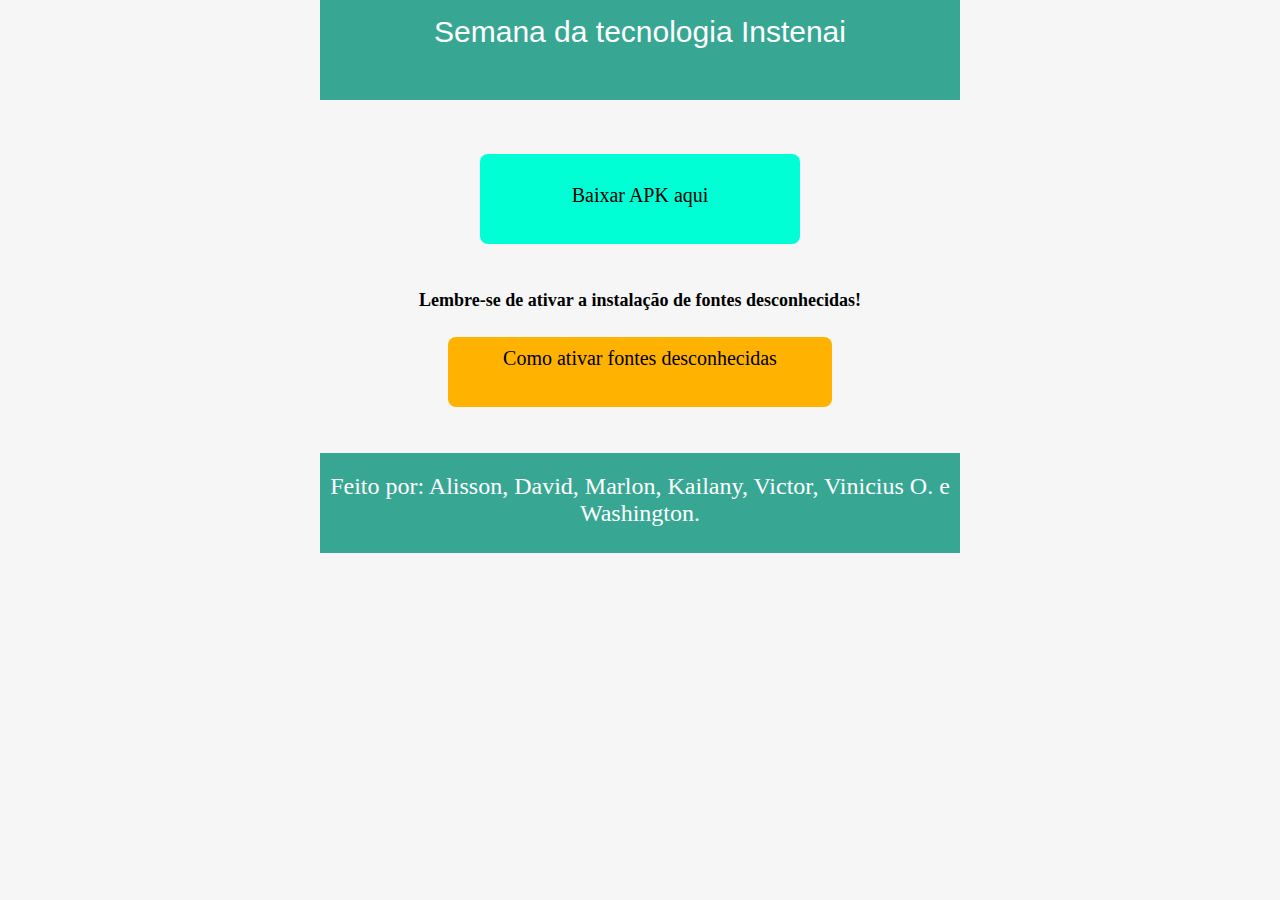
<file: app/index.html>
<!DOCTYPE html>
<html class="no-js">
    <head>
        <meta charset="utf-8">
        <title>Instenai Download</title>
        <meta name="description" content="Download app GoDinner">
        <meta name="viewport" content="width=device-width, initial-scale=1">
    </head>
    <body>
		<style>

			/* Pc */
			@media screen and (min-width: 600px){
				#container{
					width: 50%;
					height: calc(100% - 100px);
					margin-left: auto;
					margin-right: auto;
				}
				.rodape{
					width: 50%;
					height: 100px;
					color: #fff;
					text-align: center;
					font-size: 24px;
					padding: 20px 0px 40px 0px;
					box-sizing: border-box;
					background-color: #37a794;
					margin-left: auto;
					margin-right: auto;
				}
			}

			/* Mobile */
			@media screen and (max-width: 600px){
				#container{
					width: 100%;
					height: calc(100% - 100px);
					margin-left: auto;
					margin-right: auto;
				}

				.rodape{
					width: 100%;
					height: 100px;
					color: #fff;
					text-align: center;
					font-size: 24px;
					padding: 20px 0px 40px 0px;
					box-sizing: border-box;
					background-color: #37a794;
				}
			}
			
			*{
				padding: 0;
				margin: 0;
			}
			.titulo{
				width: 100%;
				background-color: #37a794;
				width: 100%;
				height: 100px;
				text-align: center;
				font-size: 30px;
				color:white;
				padding-top: 15px;
				box-sizing: border-box;
				font-family: Arial, Helvetica, sans-serif;
			}
			body{
				background-color: rgba(187, 187, 187, 0.13);
			}
			.link_download{
				background-color:rgb(255, 179, 0);
				width: 60%;
				border-radius: 3px;
				margin-left: auto;
				margin-right: auto;
				height: 70px;
				text-align: center;
				font-size: 20px;
				margin-bottom: 10px;
				padding: 8px;
				padding-top: 10px;
				box-sizing: border-box;
				margin-top: 8px;
				color: black;
				border-radius: 8px;
			}
			.link_download a{color: black}
			.link_download_app{
				background-color:rgb(0, 255, 213);
				width: 50%;
				border-radius: 3px;
				margin-left: auto;
				margin-right: auto;
				height: 60px;
				text-align: center;
				font-size: 20px;
				margin-bottom: 10px;
				color: black;
				padding-top: 30px;
				border-radius: 8px;
			}
			a{
				text-decoration: none;
			}
			.texto_fontes{
				font-size: 18px;
				text-align: center;
				padding-left:10px ;
				padding-right: 10px;
			}
		</style>
        
		<div id="container">
			<div class="titulo">Semana da tecnologia Instenai</div>
			<br><br><br>

			<a  href="instenai.apk" download="instenai.apk">
				<div class="link_download_app">
					Baixar APK aqui 
				</div>
			</a>
			<br><br>

			<h3 class="texto_fontes">Lembre-se de ativar a instalação de fontes desconhecidas!</h3>
			<br>
			<div class="link_download">
				<a href="https://www.tecmundo.com.br/como-fazer/25728-android-como-habilitar-a-instalacao-de-fontes-desconhecidas.htm" target="_blank">Como ativar fontes desconhecidas</a>
			</div>
			<br><br>
		</div>
		<div class="rodape">
			Feito por: Alisson, David, Marlon, Kailany, Victor, Vinicius O. e Washington.
		</div>
    </body>
</html>
</file>
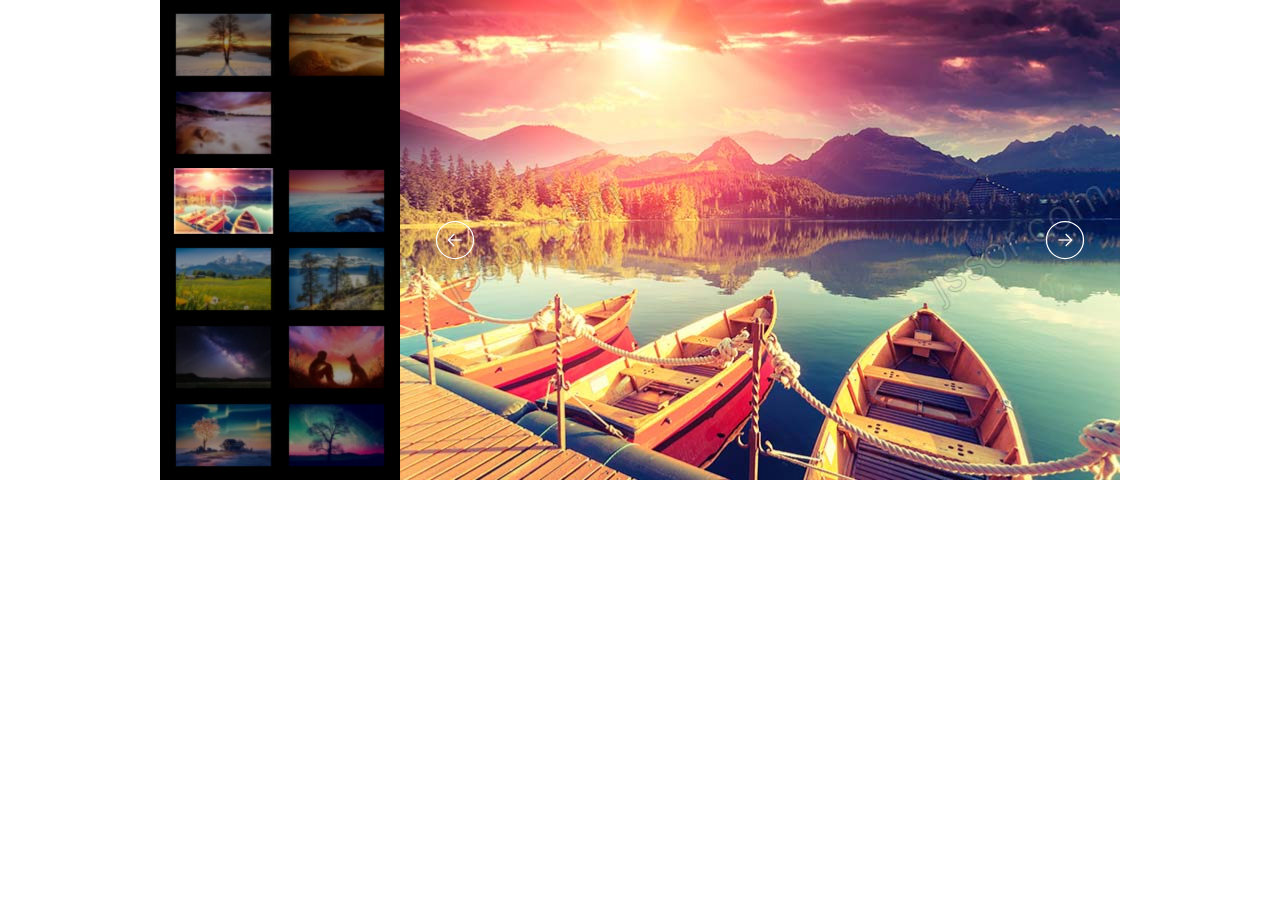
<file: jquery/with-jquery.html>
﻿<!DOCTYPE html>
<html>
<head>
    <meta charset="utf-8">
    <meta name="viewport" content="width=device-width, initial-scale=1.0">
    <title></title>
</head>
<body style="padding:0px; margin:0px; background-color:#fff;font-family:arial,helvetica,sans-serif,verdana,'Open Sans'">

    <!-- #region Jssor Slider Begin -->
    <!-- Generator: Jssor Slider Maker -->
    <!-- Source: https://www.jssor.com -->
    <script src="js/jquery-1.11.3.min.js" type="text/javascript"></script>
    <script src="js/jssor.slider-27.5.0.min.js" type="text/javascript"></script>
    <script type="text/javascript">
        jQuery(document).ready(function ($) {

            var jssor_1_SlideshowTransitions = [
              {$Duration:1200,$Zoom:1,$Easing:{$Zoom:$Jease$.$InCubic,$Opacity:$Jease$.$OutQuad},$Opacity:2},
              {$Duration:1000,$Zoom:11,$SlideOut:true,$Easing:{$Zoom:$Jease$.$InExpo,$Opacity:$Jease$.$Linear},$Opacity:2},
              {$Duration:1200,$Zoom:1,$Rotate:1,$During:{$Zoom:[0.2,0.8],$Rotate:[0.2,0.8]},$Easing:{$Zoom:$Jease$.$Swing,$Opacity:$Jease$.$Linear,$Rotate:$Jease$.$Swing},$Opacity:2,$Round:{$Rotate:0.5}},
              {$Duration:1000,$Zoom:11,$Rotate:1,$SlideOut:true,$Easing:{$Zoom:$Jease$.$InQuint,$Opacity:$Jease$.$Linear,$Rotate:$Jease$.$InQuint},$Opacity:2,$Round:{$Rotate:0.8}},
              {$Duration:1200,x:0.5,$Cols:2,$Zoom:1,$Assembly:2049,$ChessMode:{$Column:15},$Easing:{$Left:$Jease$.$InCubic,$Zoom:$Jease$.$InCubic,$Opacity:$Jease$.$Linear},$Opacity:2},
              {$Duration:1200,x:4,$Cols:2,$Zoom:11,$SlideOut:true,$Assembly:2049,$ChessMode:{$Column:15},$Easing:{$Left:$Jease$.$InExpo,$Zoom:$Jease$.$InExpo,$Opacity:$Jease$.$Linear},$Opacity:2},
              {$Duration:1200,x:0.6,$Zoom:1,$Rotate:1,$During:{$Left:[0.2,0.8],$Zoom:[0.2,0.8],$Rotate:[0.2,0.8]},$Opacity:2,$Round:{$Rotate:0.5}},
              {$Duration:1000,x:-4,$Zoom:11,$Rotate:1,$SlideOut:true,$Easing:{$Left:$Jease$.$InQuint,$Zoom:$Jease$.$InQuart,$Opacity:$Jease$.$Linear,$Rotate:$Jease$.$InQuint},$Opacity:2,$Round:{$Rotate:0.8}},
              {$Duration:1200,x:-0.6,$Zoom:1,$Rotate:1,$During:{$Left:[0.2,0.8],$Zoom:[0.2,0.8],$Rotate:[0.2,0.8]},$Opacity:2,$Round:{$Rotate:0.5}},
              {$Duration:1000,x:4,$Zoom:11,$Rotate:1,$SlideOut:true,$Easing:{$Left:$Jease$.$InQuint,$Zoom:$Jease$.$InQuart,$Opacity:$Jease$.$Linear,$Rotate:$Jease$.$InQuint},$Opacity:2,$Round:{$Rotate:0.8}},
              {$Duration:1200,x:0.5,y:0.3,$Cols:2,$Zoom:1,$Rotate:1,$Assembly:2049,$ChessMode:{$Column:15},$Easing:{$Left:$Jease$.$InCubic,$Top:$Jease$.$InCubic,$Zoom:$Jease$.$InCubic,$Opacity:$Jease$.$OutQuad,$Rotate:$Jease$.$InCubic},$Opacity:2,$Round:{$Rotate:0.7}},
              {$Duration:1000,x:0.5,y:0.3,$Cols:2,$Zoom:1,$Rotate:1,$SlideOut:true,$Assembly:2049,$ChessMode:{$Column:15},$Easing:{$Left:$Jease$.$InExpo,$Top:$Jease$.$InExpo,$Zoom:$Jease$.$InExpo,$Opacity:$Jease$.$Linear,$Rotate:$Jease$.$InExpo},$Opacity:2,$Round:{$Rotate:0.7}},
              {$Duration:1200,x:-4,y:2,$Rows:2,$Zoom:11,$Rotate:1,$Assembly:2049,$ChessMode:{$Row:28},$Easing:{$Left:$Jease$.$InCubic,$Top:$Jease$.$InCubic,$Zoom:$Jease$.$InCubic,$Opacity:$Jease$.$OutQuad,$Rotate:$Jease$.$InCubic},$Opacity:2,$Round:{$Rotate:0.7}},
              {$Duration:1200,x:1,y:2,$Cols:2,$Zoom:11,$Rotate:1,$Assembly:2049,$ChessMode:{$Column:19},$Easing:{$Left:$Jease$.$InCubic,$Top:$Jease$.$InCubic,$Zoom:$Jease$.$InCubic,$Opacity:$Jease$.$OutQuad,$Rotate:$Jease$.$InCubic},$Opacity:2,$Round:{$Rotate:0.8}}
            ];

            var jssor_1_options = {
              $AutoPlay: 1,
              $SlideshowOptions: {
                $Class: $JssorSlideshowRunner$,
                $Transitions: jssor_1_SlideshowTransitions,
                $TransitionsOrder: 1
              },
              $ArrowNavigatorOptions: {
                $Class: $JssorArrowNavigator$
              },
              $ThumbnailNavigatorOptions: {
                $Class: $JssorThumbnailNavigator$,
                $Rows: 2,
                $SpacingX: 14,
                $SpacingY: 12,
                $Orientation: 2,
                $Align: 156
              }
            };

            var jssor_1_slider = new $JssorSlider$("jssor_1", jssor_1_options);

            /*#region responsive code begin*/

            var MAX_WIDTH = 960;

            function ScaleSlider() {
                var containerElement = jssor_1_slider.$Elmt.parentNode;
                var containerWidth = containerElement.clientWidth;

                if (containerWidth) {

                    var expectedWidth = Math.min(MAX_WIDTH || containerWidth, containerWidth);

                    jssor_1_slider.$ScaleWidth(expectedWidth);
                }
                else {
                    window.setTimeout(ScaleSlider, 30);
                }
            }

            ScaleSlider();

            $(window).bind("load", ScaleSlider);
            $(window).bind("resize", ScaleSlider);
            $(window).bind("orientationchange", ScaleSlider);
            /*#endregion responsive code end*/
        });
    </script>
    <style>
        /*jssor slider loading skin spin css*/
        .jssorl-009-spin img {
            animation-name: jssorl-009-spin;
            animation-duration: 1.6s;
            animation-iteration-count: infinite;
            animation-timing-function: linear;
        }

        @keyframes jssorl-009-spin {
            from { transform: rotate(0deg); }
            to { transform: rotate(360deg); }
        }

        /*jssor slider arrow skin 093 css*/
        .jssora093 {display:block;position:absolute;cursor:pointer;}
        .jssora093 .c {fill:none;stroke:#fff;stroke-width:400;stroke-miterlimit:10;}
        .jssora093 .a {fill:none;stroke:#fff;stroke-width:400;stroke-miterlimit:10;}
        .jssora093:hover {opacity:.8;}
        .jssora093.jssora093dn {opacity:.6;}
        .jssora093.jssora093ds {opacity:.3;pointer-events:none;}

        /*jssor slider thumbnail skin 101 css*/
        .jssort101 .p {position: absolute;top:0;left:0;box-sizing:border-box;background:#000;}
        .jssort101 .p .cv {position:relative;top:0;left:0;width:100%;height:100%;border:2px solid #000;box-sizing:border-box;z-index:1;}
        .jssort101 .a {fill:none;stroke:#fff;stroke-width:400;stroke-miterlimit:10;visibility:hidden;}
        .jssort101 .p:hover .cv, .jssort101 .p.pdn .cv {border:none;border-color:transparent;}
        .jssort101 .p:hover{padding:2px;}
        .jssort101 .p:hover .cv {background-color:rgba(0,0,0,6);opacity:.35;}
        .jssort101 .p:hover.pdn{padding:0;}
        .jssort101 .p:hover.pdn .cv {border:2px solid #fff;background:none;opacity:.35;}
        .jssort101 .pav .cv {border-color:#fff;opacity:.35;}
        .jssort101 .pav .a, .jssort101 .p:hover .a {visibility:visible;}
        .jssort101 .t {position:absolute;top:0;left:0;width:100%;height:100%;border:none;opacity:.6;}
        .jssort101 .pav .t, .jssort101 .p:hover .t{opacity:1;}
    </style>
    <div id="jssor_1" style="position:relative;margin:0 auto;top:0px;left:0px;width:960px;height:480px;overflow:hidden;visibility:hidden;background-color:#24262e;">
        <!-- Loading Screen -->
        <div data-u="loading" class="jssorl-009-spin" style="position:absolute;top:0px;left:0px;width:100%;height:100%;text-align:center;background-color:rgba(0,0,0,0.7);">
            <img style="margin-top:-19px;position:relative;top:50%;width:38px;height:38px;" src="img/spin.svg" />
        </div>
        <div data-u="slides" style="cursor:default;position:relative;top:0px;left:240px;width:720px;height:480px;overflow:hidden;">
            <div>
                <img data-u="image" src="img/004.jpg" />
                <img data-u="thumb" src="img/004-s99x66.jpg" />
            </div>
            <div>
                <img data-u="image" src="img/005.jpg" />
                <img data-u="thumb" src="img/005-s99x66.jpg" />
            </div>
            <div>
                <img data-u="image" src="img/006.jpg" />
                <img data-u="thumb" src="img/006-s99x66.jpg" />
            </div>
            <div>
                <img data-u="image" src="img/007.jpg" />
                <img data-u="thumb" src="img/007-s99x66.jpg" />
            </div>
            <div>
                <img data-u="image" src="img/008.jpg" />
                <img data-u="thumb" src="img/008-s99x66.jpg" />
            </div>
            <div>
                <img data-u="image" src="img/009.jpg" />
                <img data-u="thumb" src="img/009-s99x66.jpg" />
            </div>
            <div>
                <img data-u="image" src="img/010.jpg" />
                <img data-u="thumb" src="img/010-s99x66.jpg" />
            </div>
            <div>
                <img data-u="image" src="img/013.jpg" />
                <img data-u="thumb" src="img/013-s99x66.jpg" />
            </div>
            <div>
                <img data-u="image" src="img/014.jpg" />
                <img data-u="thumb" src="img/014-s99x66.jpg" />
            </div>
            <div>
                <img data-u="image" src="img/015.jpg" />
                <img data-u="thumb" src="img/015-s99x66.jpg" />
            </div>
            <div>
                <img data-u="image" src="img/016.jpg" />
                <img data-u="thumb" src="img/016-s99x66.jpg" />
            </div>
            <div>
                <img data-u="image" src="img/017.jpg" />
                <img data-u="thumb" src="img/017-s99x66.jpg" />
            </div>
            <div>
                <img data-u="image" src="img/018.jpg" />
                <img data-u="thumb" src="img/018-s99x66.jpg" />
            </div>
        </div>
        <!-- Thumbnail Navigator -->
        <div data-u="thumbnavigator" class="jssort101" style="position:absolute;left:0px;top:0px;width:240px;height:480px;background-color:#000;" data-autocenter="2" data-scale-left="0.75">
            <div data-u="slides">
                <div data-u="prototype" class="p" style="width:99px;height:66px;">
                    <div data-u="thumbnailtemplate" class="t"></div>
                    <svg viewbox="0 0 16000 16000" class="cv">
                        <circle class="a" cx="8000" cy="8000" r="3238.1"></circle>
                        <line class="a" x1="6190.5" y1="8000" x2="9809.5" y2="8000"></line>
                        <line class="a" x1="8000" y1="9809.5" x2="8000" y2="6190.5"></line>
                    </svg>
                </div>
            </div>
        </div>
        <!-- Arrow Navigator -->
        <div data-u="arrowleft" class="jssora093" style="width:50px;height:50px;top:0px;left:270px;" data-autocenter="2">
            <svg viewbox="0 0 16000 16000" style="position:absolute;top:0;left:0;width:100%;height:100%;">
                <circle class="c" cx="8000" cy="8000" r="5920"></circle>
                <polyline class="a" points="7777.8,6080 5857.8,8000 7777.8,9920 "></polyline>
                <line class="a" x1="10142.2" y1="8000" x2="5857.8" y2="8000"></line>
            </svg>
        </div>
        <div data-u="arrowright" class="jssora093" style="width:50px;height:50px;top:0px;right:30px;" data-autocenter="2">
            <svg viewbox="0 0 16000 16000" style="position:absolute;top:0;left:0;width:100%;height:100%;">
                <circle class="c" cx="8000" cy="8000" r="5920"></circle>
                <polyline class="a" points="8222.2,6080 10142.2,8000 8222.2,9920 "></polyline>
                <line class="a" x1="5857.8" y1="8000" x2="10142.2" y2="8000"></line>
            </svg>
        </div>
    </div>
    <!-- #endregion Jssor Slider End -->
</body>
</html>
</file>
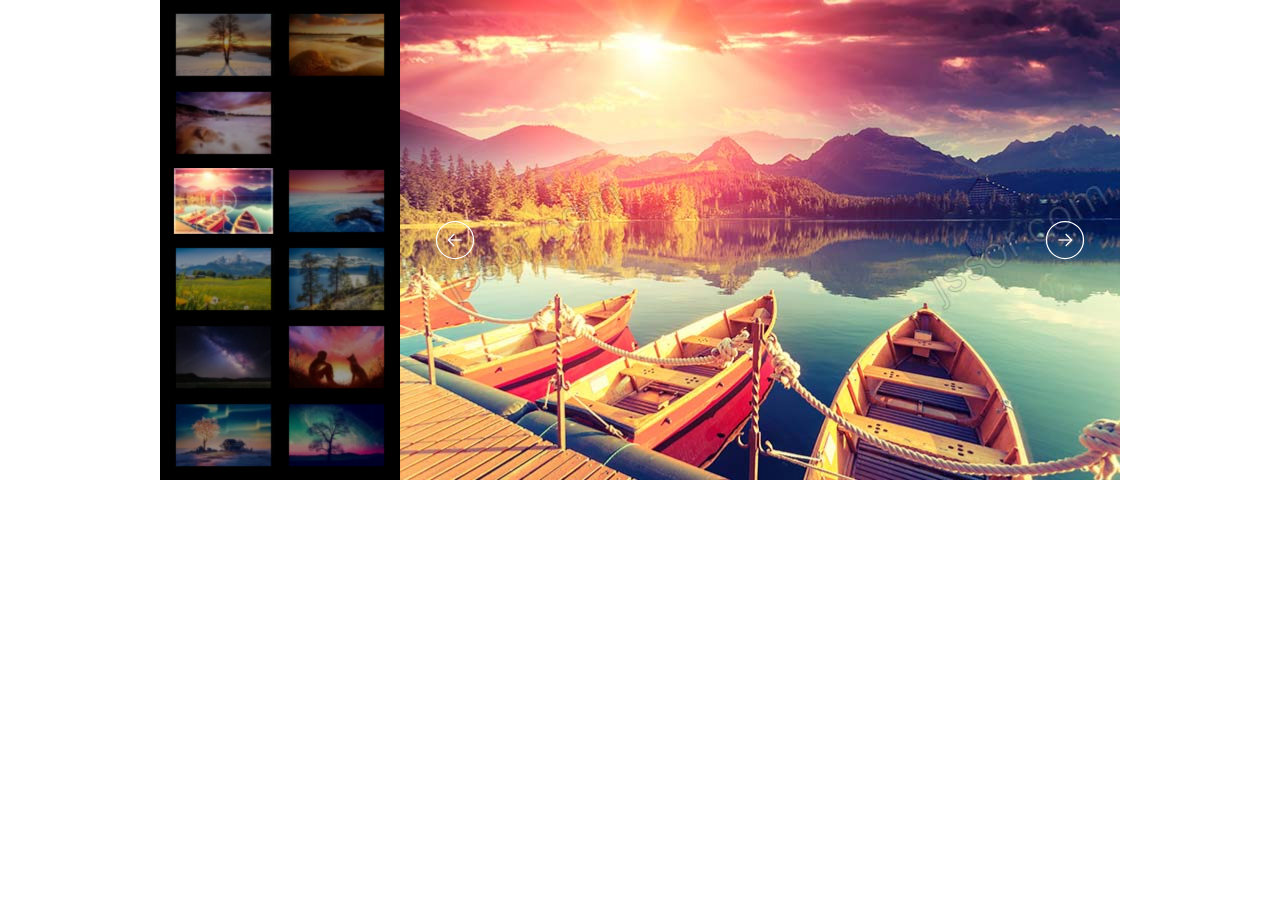
<file: minimized/deep-minimized.html>
﻿<!DOCTYPE html>
<html>
<head>
    <meta charset="utf-8">
    <meta name="viewport" content="width=device-width, initial-scale=1.0">
    <title></title>
</head>
<body style="padding:0px; margin:0px; background-color:#fff;font-family:arial,helvetica,sans-serif,verdana,'Open Sans'">

<!-- #region Jssor Slider Begin -->
<!-- Generator: Jssor Slider Maker -->
<!-- Source: https://www.jssor.com -->
<!-- This is deep minimized code which works independently. -->
<script type="text/javascript">
!function(h,i,m,g,e,k,f){new(function(){});var c={Q:m.PI,u:m.max,q:m.min,fb:m.ceil,eb:m.floor,sb:m.abs,Hb:m.sin,Bc:m.cos,xe:m.tan,af:m.atan,vc:m.sqrt,F:m.pow,de:m.random,m:m.round},d={rd:function(a){return-c.Bc(a*c.Q)/2+.5},G:function(a){return a},Ze:function(a){return a*a},Lb:function(a){return-a*(a-2)},Ye:function(a){return(a*=2)<1?1/2*a*a:-1/2*(--a*(a-2)-1)},A:function(a){return a*a*a},ff:function(a){return(a-=1)*a*a+1},rf:function(a){return(a*=2)<1?1/2*a*a*a:1/2*((a-=2)*a*a+2)},ud:function(a){return a*a*a*a},Af:function(a){return-((a-=1)*a*a*a-1)},sf:function(a){return(a*=2)<1?1/2*a*a*a*a:-1/2*((a-=2)*a*a*a-2)},Ab:function(a){return a*a*a*a*a},If:function(a){return(a-=1)*a*a*a*a+1},Ef:function(a){return(a*=2)<1?1/2*a*a*a*a*a:1/2*((a-=2)*a*a*a*a+2)},Df:function(a){return 1-c.Bc(c.Q/2*a)},Cf:function(a){return c.Hb(c.Q/2*a)},Jf:function(a){return-1/2*(c.Bc(c.Q*a)-1)},ob:function(a){return a==0?0:c.F(2,10*(a-1))},zf:function(a){return a==1?1:-c.F(2,-10*a)+1},yf:function(a){return a==0||a==1?a:(a*=2)<1?1/2*c.F(2,10*(a-1)):1/2*(-c.F(2,-10*--a)+2)},xf:function(a){return-(c.vc(1-a*a)-1)},uf:function(a){return c.vc(1-(a-=1)*a)},tf:function(a){return(a*=2)<1?-1/2*(c.vc(1-a*a)-1):1/2*(c.vc(1-(a-=2)*a)+1)},Xe:function(a){if(!a||a==1)return a;var b=.3,d=.075;return-(c.F(2,10*(a-=1))*c.Hb((a-d)*2*c.Q/b))},qf:function(a){if(!a||a==1)return a;var b=.3,d=.075;return c.F(2,-10*a)*c.Hb((a-d)*2*c.Q/b)+1},He:function(a){if(!a||a==1)return a;var b=.45,d=.1125;return(a*=2)<1?-.5*c.F(2,10*(a-=1))*c.Hb((a-d)*2*c.Q/b):c.F(2,-10*(a-=1))*c.Hb((a-d)*2*c.Q/b)*.5+1},Ue:function(a){var b=1.70158;return a*a*((b+1)*a-b)},Me:function(a){var b=1.70158;return(a-=1)*a*((b+1)*a+b)+1},Je:function(a){var b=1.70158;return(a*=2)<1?1/2*a*a*(((b*=1.525)+1)*a-b):1/2*((a-=2)*a*(((b*=1.525)+1)*a+b)+2)},Ed:function(a){return 1-d.Ad(1-a)},Ad:function(a){return a<1/2.75?7.5625*a*a:a<2/2.75?7.5625*(a-=1.5/2.75)*a+.75:a<2.5/2.75?7.5625*(a-=2.25/2.75)*a+.9375:7.5625*(a-=2.625/2.75)*a+.984375},Ne:function(a){return a<1/2?d.Ed(a*2)*.5:d.Ad(a*2-1)*.5+.5},Pe:c.fb,Qe:c.eb};var b=new function(){var j=this,vb=/\S+/g,G=1,pb=2,sb=3,rb=4,Z=5,H,r=0,n=0,B=0,A=navigator,fb=A.appName,p=A.userAgent,q=parseFloat;function Eb(){if(!H){H={xd:"ontouchstart"in h||"createTouch"in i};var a;if(A.pointerEnabled||(a=A.msPointerEnabled))H.Fd=a?"msTouchAction":"touchAction"}return H}function u(g){if(!r){r=-1;if(fb=="Microsoft Internet Explorer"&&!!h.attachEvent&&!!h.ActiveXObject){var e=p.indexOf("MSIE");r=G;n=q(p.substring(e+5,p.indexOf(";",e)));/*@cc_on@*/}else if(fb=="Netscape"&&!!h.addEventListener){var d=p.indexOf("Firefox"),b=p.indexOf("Safari"),f=p.indexOf("Chrome"),c=p.indexOf("AppleWebKit");if(d>=0){r=pb;n=q(p.substring(d+8))}else if(b>=0){var i=p.substring(0,b).lastIndexOf("/");r=f>=0?rb:sb;n=q(p.substring(i+1,b))}else{var a=/Trident\/.*rv:([0-9]{1,}[\.0-9]{0,})/i.exec(p);if(a){r=G;n=q(a[1])}}if(c>=0)B=q(p.substring(c+12))}else{var a=/(opera)(?:.*version|)[ \/]([\w.]+)/i.exec(p);if(a){r=Z;n=q(a[2])}}}return g==r}function v(){return u(G)}function qb(){return u(sb)}function ub(){return u(Z)}function mb(){return qb()&&B>534&&B<535}function I(){u();return B>537||n>42||r==G&&n>=11}function nb(a){var b,c;return function(g){if(!b){b=e;var d=a.substr(0,1).toUpperCase()+a.substr(1);l([a].concat(["WebKit","ms","Moz","O","webkit"]),function(h,e){var b=a;if(e)b=h+d;if(g.style[b]!=f)return c=b})}return c}}function lb(b){var a;return function(c){a=a||nb(b)(c)||b;return a}}var L=lb("transform");function eb(a){return{}.toString.call(a)}var bb={};l(["Boolean","Number","String","Function","Array","Date","RegExp","Object"],function(a){bb["[object "+a+"]"]=a.toLowerCase()});function l(b,d){var a,c;if(eb(b)=="[object Array]"){for(a=0;a<b.length;a++)if(c=d(b[a],a,b))return c}else for(a in b)if(c=d(b[a],a,b))return c}function F(a){return a==g?String(a):bb[eb(a)]||"object"}function cb(a){for(var b in a)return e}function C(a){try{return F(a)=="object"&&!a.nodeType&&a!=a.window&&(!a.constructor||{}.hasOwnProperty.call(a.constructor.prototype,"isPrototypeOf"))}catch(b){}}function jb(b,a){setTimeout(b,a||0)}function ab(b,d,c){var a=!b||b=="inherit"?"":b;l(d,function(c){var b=c.exec(a);if(b){var d=a.substr(0,b.index),e=a.substr(b.index+b[0].length+1,a.length-1);a=d+e}});a&&(c+=(!a.indexOf(" ")?"":" ")+a);return c}function gb(a,b){if(a===f)a=b;return a}j.Bd=Eb;j.Td=v;j.Sf=qb;j.Of=I;nb("transform");j.wd=function(){return n};j.fg=function(){u();return B};j.Gb=jb;j.W=gb;j.gb=function(a,b){b.call(a);return z({},a)};function U(a){a.constructor===U.caller&&a.E&&a.E.apply(a,U.caller.arguments)}j.E=U;j.nc=function(a){if(j.ug(a))a=i.getElementById(a);return a};function t(a){return a||h.event}j.tg=t;j.Tb=function(b){b=t(b);var a=b.target||b.srcElement||i;if(a.nodeType==3)a=j.td(a);return a};j.Id=function(a){a=t(a);return a.relatedTarget||a.toElement};j.Hd=function(a){a=t(a);return a.which||([0,1,3,0,2])[a.button]||a.charCode||a.keyCode};j.sd=function(a){a=t(a);return{x:a.clientX||0,y:a.clientY||0}};j.rg=function(b,a){return b.x>=a.x&&b.x<=a.x+a.w&&b.y>=a.y&&b.y<=a.y+a.h};j.ue=function(c,e){var a=b.jg(e),d=b.sd(c);return j.rg(d,a)};function w(c,d,a){if(a!==f)c.style[d]=a==f?"":a;else{var b=c.currentStyle||c.style;a=b[d];if(a==""&&h.getComputedStyle){b=c.ownerDocument.defaultView.getComputedStyle(c,g);b&&(a=b.getPropertyValue(d)||b[d])}return a}}function X(b,c,a,d){if(a===f){a=q(w(b,c));isNaN(a)&&(a=g);return a}if(a==g)a="";else d&&(a+="px");w(b,c,a)}function m(c,a){var d=a?X:w,b;if(a&4)b=lb(c);return function(e,f){return d(e,b?b(e):c,f,a&2)}}function zb(a){return q(a.style.opacity||"1")}function Bb(b,a){b.style.opacity=a==1||a==g?"":c.m(a*100)/100}var N={c:["rotate"],wb:["rotateX"],ub:["rotateY"],sc:["skewX"],uc:["skewY"]};if(!I())N=z(N,{ab:["scaleX",2],bb:["scaleY",2],tb:["translateZ",1]});function M(c,a){var b="";if(a){if(v()&&n&&n<10){delete a.wb;delete a.ub;delete a.tb}l(a,function(d,c){var a=N[c];if(a){var e=a[1]||0;if(O[c]!=d)b+=" "+a[0]+"("+d+(["deg","px",""])[e]+")"}});if(I()){if(a.Qb||a.Ob||a.tb!=f)b+=" translate3d("+(a.Qb||0)+"px,"+(a.Ob||0)+"px,"+(a.tb||0)+"px)";if(a.ab==f)a.ab=1;if(a.bb==f)a.bb=1;if(a.ab!=1||a.bb!=1)b+=" scale3d("+a.ab+", "+a.bb+", 1)"}}c.style[L(c)]=b}j.yg=m("transformOrigin",4);j.ig=m("backfaceVisibility",4);j.xc=m("transformStyle",4);j.qg=m("perspective",6);j.Xf=m("perspectiveOrigin",4);j.pe=function(b,a){if(v()&&n<9)b.style.zoom=a==1?"":a;else{var c=L(b),f=a==1?"":"scale("+a+")",e=b.style[c],g=new RegExp(/[\s]*scale\(.*?\)/g),d=ab(e,[g],f);b.style[c]=d}};j.Bb=function(a,d,b,c){a=j.nc(a);if(a.addEventListener){d=="mousewheel"&&a.addEventListener("DOMMouseScroll",b,c);a.addEventListener(d,b,c)}else if(a.attachEvent){a.attachEvent("on"+d,b);c&&a.setCapture&&a.setCapture()}};j.Ub=function(a,c,d,b){a=j.nc(a);if(a.removeEventListener){c=="mousewheel"&&a.removeEventListener("DOMMouseScroll",d,b);a.removeEventListener(c,d,b)}else if(a.detachEvent){a.detachEvent("on"+c,d);b&&a.releaseCapture&&a.releaseCapture()}};j.Sb=function(a){a=t(a);a.preventDefault&&a.preventDefault();a.cancel=e;a.returnValue=k};j.Fg=function(a){a=t(a);a.stopPropagation&&a.stopPropagation();a.cancelBubble=e};j.nb=function(d,c){var a=[].slice.call(arguments,2),b=function(){var b=a.concat([].slice.call(arguments,0));return c.apply(d,b)};return b};j.jg=function(b){var a=b.getBoundingClientRect();return{x:a.left,y:a.top,w:a.right-a.left,h:a.bottom-a.top}};j.Ib=function(d,c){for(var b=[],a=d.firstChild;a;a=a.nextSibling)(c||a.nodeType==1)&&b.push(a);return b};function db(a,c,e,b){b=b||"u";for(a=a?a.firstChild:g;a;a=a.nextSibling)if(a.nodeType==1){if(D(a,b)==c)return a;if(!e){var d=db(a,c,e,b);if(d)return d}}}j.zc=db;function S(a,d,f,b){b=b||"u";var c=[];for(a=a?a.firstChild:g;a;a=a.nextSibling)if(a.nodeType==1){D(a,b)==d&&c.push(a);if(!f){var e=S(a,d,f,b);if(e.length)c=c.concat(e)}}return c}j.dh=function(b,a){return b.getElementsByTagName(a)};j.qb=function(a,f,d,g){d=d||"u";var e;do{if(a.nodeType==1){var c;d&&(c=D(a,d));if(c&&c==gb(f,c)||g==a.tagName){e=a;break}}a=b.td(a)}while(a&&a!=i.body);return e};j.xg=function(a){return W(["INPUT","TEXTAREA","SELECT"])[a.tagName]};function z(){var e=arguments,d,c,b,a,h=1&e[0],g=1+h;d=e[g-1]||{};for(;g<e.length;g++)if(c=e[g])for(b in c){a=c[b];if(a!==f){a=c[b];var i=d[b];d[b]=h&&(C(i)||C(a))?z(h,{},i,a):a}}return d}j.M=z;function V(f,g){var d={},c,a,b;for(c in f){a=f[c];b=g[c];if(a!==b){var e;if(C(a)&&C(b)){a=V(a,b);e=!cb(a)}!e&&(d[c]=a)}}return d}j.te=function(a){return F(a)=="function"};j.Tf=function(a){return F(a)=="array"};j.ug=function(a){return F(a)=="string"};j.yc=function(a){return!isNaN(q(a))&&isFinite(a)};j.k=l;j.De=C;function Q(a){return i.createElement(a)}j.Nb=function(){return Q("DIV")};j.gg=function(){};function E(b,c,a){if(a==f)return b.getAttribute(c);b.setAttribute(c,a)}function D(a,b){return E(a,b)||E(a,"data-"+b)}j.p=E;j.jb=D;j.v=function(d,b,c){var a=j.lg(D(d,b));if(isNaN(a))a=c;return a};function x(b,a){return E(b,"class",a)||""}function W(b){var a={};l(b,function(b){if(b!=f)a[b]=b});return a}function kb(b,a){return b.match(a||vb)}function P(b,a){return W(kb(b||"",a))}j.ve=W;j.Lf=kb;j.vg=function(a){a&&(a=a.toLowerCase());return a};function Y(b,c){var a="";l(c,function(c){a&&(a+=b);a+=c});return a}function J(a,c,b){x(a,Y(" ",z(V(P(x(a)),P(c)),P(b))))}j.td=function(a){return a.parentNode};j.Mb=function(a){j.Kb(a,"none")};j.pb=function(a,b){j.Kb(a,b?"none":"")};j.sg=function(b,a){b.removeAttribute(a)};j.ng=function(d,a){if(a)d.style.clip="rect("+c.m(a.j||a.O||0)+"px "+c.m(a.C)+"px "+c.m(a.B)+"px "+c.m(a.a||a.T||0)+"px)";else if(a!==f){var h=d.style.cssText,g=[new RegExp(/[\s]*clip: rect\(.*?\)[;]?/i),new RegExp(/[\s]*cliptop: .*?[;]?/i),new RegExp(/[\s]*clipright: .*?[;]?/i),new RegExp(/[\s]*clipbottom: .*?[;]?/i),new RegExp(/[\s]*clipleft: .*?[;]?/i)],e=ab(h,g,"");b.Vd(d,e)}};j.Pf=function(b,a){if(a)b.style.backgroundColor="rgba("+c.m(a.Xd)+","+c.m(a.Yd)+","+c.m(a.Cd)+","+a.i+")"};j.Vb=function(){return+new Date};j.N=function(b,a){b.appendChild(a)};j.Mf=function(b,a){l(a,function(a){j.N(b,a)})};j.vb=function(b,a,c){(c||a.parentNode).insertBefore(b,a)};j.Xb=function(b,a){a=a||b.parentNode;a&&a.removeChild(b)};j.Wf=function(a,b){l(a,function(a){j.Xb(a,b)})};j.zd=function(a){j.Wf(j.Ib(a,e),a)};function hb(){l([].slice.call(arguments,0),function(a){if(j.Tf(a))hb.apply(g,a);else a&&a.z()})}j.z=hb;j.Tc=function(a,b){var c=j.td(a);if(b&1){j.kb(a,(j.I(c)-j.I(a))/2);j.Zd(a,g)}if(b&2){j.cb(a,(j.L(c)-j.L(a))/2);j.ye(a,g)}};var R={j:g,C:g,B:g,a:g,J:g,K:g};j.bg=function(a){var b=j.Nb();s(b,{ze:"block",Rb:j.Db(a),j:0,a:0,J:0,K:0});var d=j.Jd(a,R);j.vb(b,a);j.N(b,a);var e=j.Jd(a,R),c={};l(d,function(b,a){if(b==e[a])c[a]=b});s(b,R);s(b,c);s(a,{j:0,a:0});return c};j.wg=function(b,a){return parseInt(b,a||10)};j.lg=q;j.ke=function(b,a){var c=i.body;while(a&&b!==a&&c!==a)a=a.parentNode;return b===a};function T(d,c,b){var a=d.cloneNode(!c);!b&&j.sg(a,"id");return a}j.db=T;j.Pb=function(d,f){var a=new Image;function b(e,d){j.Ub(a,"load",b);j.Ub(a,"abort",c);j.Ub(a,"error",c);f&&f(a,d)}function c(a){b(a,e)}if(ub()&&n<11.6||!d)b(!d);else{j.Bb(a,"load",b);j.Bb(a,"abort",c);j.Bb(a,"error",c);a.src=d}};j.Qg=function(e,a,d){var b=1;function c(c){b--;if(a&&c&&c.src==a.src)a=c;!b&&d&&d(a)}l(e,function(a){if(a.src){b++;j.Pb(a.src,c)}});c()};j.Rg=function(a,g,i,h){if(h)a=T(a);var c=S(a,g);if(!c.length)c=b.dh(a,g);for(var f=c.length-1;f>-1;f--){var d=c[f],e=T(i);x(e,x(d));b.Vd(e,d.style.cssText);b.vb(e,d);b.Xb(d)}return a};function Cb(){var a=this;b.gb(a,o);var d,q="",s=["av","pv","ds","dn"],e=[],r,n=0,k=0,g=0;function m(){J(d,r,(e[g||k&2||k]||"")+" "+(e[n]||""));j.Cc(d,g?"none":"")}function c(){n=0;a.V(h,"mouseup",c);a.V(i,"mouseup",c);a.V(i,"touchend",c);a.V(i,"touchcancel",c);a.V(h,"blur",c);m()}function p(b){if(g)j.Sb(b);else{n=4;m();a.f(h,"mouseup",c);a.f(i,"mouseup",c);a.f(i,"touchend",c);a.f(i,"touchcancel",c);a.f(h,"blur",c)}}a.Vg=function(a){if(a===f)return k;k=a&2||a&1;m()};a.ld=function(a){if(a===f)return!g;g=a?0:3;m()};a.E=function(f){a.hb=d=j.nc(f);E(d,"data-jssor-button","1");var c=b.Lf(x(d));if(c)q=c.shift();l(s,function(a){e.push(q+a)});r=Y(" ",e);e.unshift("");a.f(d,"mousedown",p);a.f(d,"touchstart",p)};b.E(a)}j.Mc=function(a){return new Cb(a)};j.S=w;m("backgroundColor");j.Yb=m("overflow");j.Cc=m("pointerEvents");j.cb=m("top",2);j.Zd=m("right",2);j.ye=m("bottom",2);j.kb=m("left",2);j.I=m("width",2);j.L=m("height",2);m("marginLeft",2);m("marginTop",2);j.Db=m("position");j.Kb=m("display");j.X=m("zIndex",1);j.bh=function(b,a,c){if(a!==f)Bb(b,a,c);else return zb(b)};j.Vd=function(a,b){if(b!=f)a.style.cssText=b;else return a.style.cssText};j.ch=function(b,a){if(a===f){a=w(b,"backgroundImage")||"";var c=/\burl\s*\(\s*["']?([^"'\r\n,]+)["']?\s*\)/gi.exec(a)||[];return c[1]}w(b,"backgroundImage",a?"url('"+a+"')":"")};var K;j.Pg=K={i:j.bh,j:j.cb,C:j.Zd,B:j.ye,a:j.kb,J:j.I,K:j.L,Rb:j.Db,ze:j.Kb,rb:j.X};j.Jd=function(c,b){var a={};l(b,function(d,b){if(K[b])a[b]=K[b](c)});return a};function s(b,h){var a=I(),d=mb(),e=L(b);function c(l,a){a=a||{};var h=a.tb||0,i=(a.wb||0)%360,j=(a.ub||0)%360,k=(a.c||0)%360,c=a.ab,d=a.bb,g=a.nh;if(c==f)c=1;if(d==f)d=1;if(g==f)g=1;var b=new yb(a.Qb,a.Ob,h);b.Pc(c,d,g);b.Lg(a.sc,a.uc);b.wb(i);b.ub(j);b.Hg(k);b.kc(a.T,a.O);l.style[e]=b.Eg()}s=function(e,b){b=b||{};var i=b.T,k=b.O,h;l(K,function(a,c){h=b[c];h!==f&&a(e,h)});j.ng(e,b.l);j.Pf(e,b.Fb);if(!a){i!=f&&j.kb(e,(b.me||0)+i);k!=f&&j.cb(e,(b.le||0)+k)}if(b.Bg)if(d)jb(j.nb(g,M,e,b));else if(a)c(e,b);else M(e,b)};j.U=s;s(b,h)}j.U=s;function yb(j,k,n){var d=this,b=[1,0,0,0,0,1,0,0,0,0,1,0,j||0,k||0,n||0,1],i=c.Hb,h=c.Bc,l=c.xe;function f(a){return a*c.Q/180}function m(c,e,l,m,o,r,t,u,w,z,A,C,E,b,f,k,a,g,i,n,p,q,s,v,x,y,B,D,F,d,h,j){return[c*a+e*p+l*x+m*F,c*g+e*q+l*y+m*d,c*i+e*s+l*B+m*h,c*n+e*v+l*D+m*j,o*a+r*p+t*x+u*F,o*g+r*q+t*y+u*d,o*i+r*s+t*B+u*h,o*n+r*v+t*D+u*j,w*a+z*p+A*x+C*F,w*g+z*q+A*y+C*d,w*i+z*s+A*B+C*h,w*n+z*v+A*D+C*j,E*a+b*p+f*x+k*F,E*g+b*q+f*y+k*d,E*i+b*s+f*B+k*h,E*n+b*v+f*D+k*j]}function e(c,a){return m.apply(g,(a||b).concat(c))}d.Pc=function(a,c,d){if(a!=1||c!=1||d!=1)b=e([a,0,0,0,0,c,0,0,0,0,d,0,0,0,0,1])};d.kc=function(a,c,d){b[12]+=a||0;b[13]+=c||0;b[14]+=d||0};d.wb=function(c){if(c){a=f(c);var d=h(a),g=i(a);b=e([1,0,0,0,0,d,g,0,0,-g,d,0,0,0,0,1])}};d.ub=function(c){if(c){a=f(c);var d=h(a),g=i(a);b=e([d,0,-g,0,0,1,0,0,g,0,d,0,0,0,0,1])}};d.Hg=function(c){if(c){a=f(c);var d=h(a),g=i(a);b=e([d,g,0,0,-g,d,0,0,0,0,1,0,0,0,0,1])}};d.Lg=function(a,c){if(a||c){j=f(a);k=f(c);b=e([1,l(k),0,0,l(j),1,0,0,0,0,1,0,0,0,0,1])}};d.Eg=function(){return"matrix3d("+b.join(",")+")"}}var O={me:0,le:0,T:0,O:0,g:1,ab:1,bb:1,c:0,wb:0,ub:0,Qb:0,Ob:0,tb:0,sc:0,uc:0};j.Qc=function(c,d){var a=c||{};if(c)if(b.te(c))a={W:a};else if(b.te(c.l))a.l={W:c.l};a.W=a.W||d;if(a.l)a.l.W=a.l.W||d;if(a.Fb)a.Fb.W=a.Fb.W||d;return a};function ib(c,a){var b={};l(c,function(c,d){var e=c;if(a[d]!=f)if(j.yc(c))e=c+a[d];else e=ib(c,a[d]);b[d]=e});return b}j.Kf=ib;j.fe=function(o,j,s,t,E,F,p){var a=j;if(o){a={};for(var i in j){var G=F[i]||1,B=E[i]||[0,1],h=(s-B[0])/B[1];h=c.q(c.u(h,0),1);h=h*G;var y=c.eb(h);if(h!=y)h-=y;var k=t.W||d.G,m,C=o[i],r=j[i];if(b.yc(r)){k=t[i]||k;var D=k(h);m=C+r*D}else{m=z({Ec:{}},o[i]);var A=t[i]||{};l(r.Ec||r,function(d,a){k=A[a]||A.W||k;var c=k(h),b=d*c;m.Ec[a]=b;m[a]+=b})}a[i]=m}var x=l(j,function(b,a){return O[a]!=f});x&&l(O,function(c,b){if(a[b]==f&&o[b]!==f)a[b]=o[b]});if(x){if(a.g)a.ab=a.bb=a.g;a.lc=p.lc;a.hc=p.hc;if(v()&&n>=11&&(j.T||j.O)&&s!=0&&s!=1)a.c=a.c||1e-8;a.Bg=e}}if(j.l&&p.kc){var q=a.l.Ec,w=(q.j||0)+(q.B||0),u=(q.a||0)+(q.C||0);a.a=(a.a||0)+u;a.j=(a.j||0)+w;a.l.a-=u;a.l.C-=u;a.l.j-=w;a.l.B-=w}if(a.l&&!a.l.j&&!a.l.a&&!a.l.O&&!a.l.T&&a.l.C==p.lc&&a.l.B==p.hc)a.l=g;return a}};function o(){var a=this,f,d=[],c=[];function k(a,b){d.push({gc:a,fc:b})}function j(a,c){b.k(d,function(b,e){b.gc==a&&b.fc===c&&d.splice(e,1)})}function i(){d=[]}function g(){b.k(c,function(a){b.Ub(a.he,a.gc,a.fc,a.ie)});c=[]}a.Uc=function(){return f};a.f=function(e,a,d,f){b.Bb(e,a,d,f);c.push({he:e,gc:a,fc:d,ie:f})};a.V=function(e,a,d,f){b.k(c,function(g,h){if(g.he===e&&g.gc==a&&g.fc===d&&g.ie==f){b.Ub(e,a,d,f);c.splice(h,1)}})};a.Se=g;a.Zc=a.addEventListener=k;a.removeEventListener=j;a.n=function(a){var c=[].slice.call(arguments,1);b.k(d,function(b){b.gc==a&&b.fc.apply(h,c)})};a.z=function(){if(!f){f=e;g();i()}}}var l=function(C,D,i,m,R,Q){C=C||0;var a=this,p,n,o,s,F=0,O=1,L,M,K,G,B=0,j=0,r=0,A,l,d,g,q,z,u=[],y,I=k,J,H=k;function T(a){d+=a;g+=a;l+=a;j+=a;r+=a;B+=a}function x(C){var k=C;if(q)if(!z&&(k>=g||k<d)||z&&k>=d)k=((k-d)%q+q)%q+d;if(!A||s||j!=k){var h=c.q(k,g);h=c.u(h,d);if(i.Dc)h=g-h+d;if(!A||s||h!=r){if(Q){var x=(h-l)/(D||1),o=b.fe(R,Q,x,L,K,M,i);if(y)b.k(o,function(b,a){y[a]&&y[a](m,b)});else b.U(m,o);var n;if(J){var p=h>d&&h<g;if(p!=H)n=H=p}if(!n&&o.i!=f){var t=o.i<.001;if(t!=I)n=I=t}if(n!=f){n&&b.Cc(m,"none");!n&&b.Cc(m,b.p(m,"data-events"))}}var w=r,v=r=h;b.k(u,function(b,c){var a=!A&&z||k<=j?u[u.length-c-1]:b;a.P(h-B)});j=k;A=e;a.cd(w-l,v-l);a.dc(w,v)}}}function E(a,b,e){b&&a.cc(g);if(!e){d=c.q(d,a.Gc()+B);g=c.u(g,a.yb()+B)}u.push(a)}var v=h.requestAnimationFrame||h.webkitRequestAnimationFrame||h.mozRequestAnimationFrame||h.msRequestAnimationFrame;if(b.Sf()&&b.wd()<7||!v)v=function(a){b.Gb(a,i.zb)};function N(){if(p){var d=b.Vb(),e=c.q(d-F,i.Dd),a=j+e*o*O;F=d;if(a*o>=n*o)a=n;x(a);if(!s&&a*o>=n*o)P(G);else v(N)}}function w(f,h,i){if(!p){p=e;s=i;G=h;f=c.u(f,d);f=c.q(f,g);n=f;o=n<j?-1:1;a.gd();F=b.Vb();v(N)}}function P(b){if(p){s=p=G=k;a.hd();b&&b()}}a.Sd=function(a,b,c){w(a?j+a:g,b,c)};a.Hc=w;a.Ke=function(a,b){w(g,a,b)};a.R=P;a.Qd=function(){return j};a.Kd=function(){return n};a.s=function(){return r};a.P=x;a.Ge=function(){x(g,e)};a.dd=function(){return p};a.ce=function(a){O=a};a.cc=T;a.Y=function(a,b){E(a,0,b)};a.bd=function(a){E(a,1)};a.Sc=function(a){g+=a};a.Gc=function(){return d};a.yb=function(){return g};a.dc=a.gd=a.hd=a.cd=b.gg;a.pd=b.Vb();i=b.M({zb:16,Dd:50},i);m&&(J=b.p(m,"data-inactive"));q=i.Fc;z=i.Bf;y=i.We;d=l=C;g=C+D;M=i.m||{};K=i.ic||{};L=b.Qc(i.o)};var n={Hf:"data-scale",ac:"data-autocenter",nd:"data-nofreeze",Nd:"data-nodrag"},q=new function(){var a=this;a.md=function(c,a,e,d){(d||!b.p(c,a))&&b.p(c,a,e)};a.kd=function(a){var c=b.v(a,n.ac);b.Tc(a,c)}},s=new function(){var h=this;function g(b,a,c){c.push(a);b[a]=b[a]||[];b[a].push(c)}h.bf=function(d){for(var e=[],a,b=0;b<d.Z;b++)for(a=0;a<d.H;a++)g(e,c.fb(1e5*c.de())%13,[b,a]);return e}},u=function(m,r,p,u,z,A){var a=this,v,h,f,y=0,x=u.cf,q,i=8;function t(a){if(a.j)a.O=a.j;if(a.a)a.T=a.a;b.k(a,function(a){b.De(a)&&t(a)})}function j(h,f,g){var a={zb:f,D:1,Gb:0,H:1,Z:1,i:0,g:0,l:0,kc:k,ib:k,Dc:k,df:s.bf,mb:{Jb:0,Ee:0},o:d.G,m:{},mc:[],ic:{}};b.M(a,h);if(a.Z==0)a.Z=c.m(a.H*g);t(a);a.o=b.Qc(a.o,d.G);a.gf=c.fb(a.D/a.zb);a.pf=function(c,b){c/=a.H;b/=a.Z;var f=c+"x"+b;if(!a.mc[f]){a.mc[f]={J:c,K:b};for(var d=0;d<a.H;d++)for(var e=0;e<a.Z;e++)a.mc[f][e+","+d]={j:e*b,C:d*c+c,B:e*b+b,a:d*c}}return a.mc[f]};if(a.Rc){a.Rc=j(a.Rc,f,g);a.ib=e}return a}function n(z,i,a,v,n,l){var y=this,t,u={},h={},m=[],f,d,r,p=a.mb.Jb||0,q=a.mb.Ee||0,g=a.pf(n,l),o=B(a),C=o.length-1,s=a.D+a.Gb*C,w=v+s,j=a.ib,x;w+=50;function B(a){var b=a.df(a);return a.Dc?b.reverse():b}y.oe=w;y.Ac=function(d){d-=v;var e=d<s;if(e||x){x=e;if(!j)d=s-d;var f=c.fb(d/a.zb);b.k(h,function(a,e){var d=c.u(f,a.q);d=c.q(d,a.length-1);if(a.ne!=d){if(!a.ne&&!j)b.pb(m[e]);else d==a.u&&j&&b.Mb(m[e]);a.ne=d;b.U(m[e],a[d])}})}};i=b.db(i);A(i,0,0);b.k(o,function(i,m){b.k(i,function(G){var I=G[0],H=G[1],v=I+","+H,o=k,s=k,x=k;if(p&&H%2){if(p&3)o=!o;if(p&12)s=!s;if(p&16)x=!x}if(q&&I%2){if(q&3)o=!o;if(q&12)s=!s;if(q&16)x=!x}a.j=a.j||a.l&4;a.B=a.B||a.l&8;a.a=a.a||a.l&1;a.C=a.C||a.l&2;var E=s?a.B:a.j,B=s?a.j:a.B,D=o?a.C:a.a,C=o?a.a:a.C;a.l=E||B||D||C;r={};d={O:0,T:0,i:1,J:n,K:l};f=b.M({},d);t=b.M({},g[v]);if(a.i)d.i=2-a.i;if(a.rb){d.rb=a.rb;f.rb=0}var K=a.H*a.Z>1||a.l;if(a.g||a.c){var J=e;if(J){d.g=a.g?a.g-1:1;f.g=1;var N=a.c||0;d.c=N*360*(x?-1:1);f.c=0}}if(K){var i=t.Ec={};if(a.l){var w=a.mh||1;if(E&&B){i.j=g.K/2*w;i.B=-i.j}else if(E)i.B=-g.K*w;else if(B)i.j=g.K*w;if(D&&C){i.a=g.J/2*w;i.C=-i.a}else if(D)i.C=-g.J*w;else if(C)i.a=g.J*w}r.l=t;f.l=g[v]}var L=o?1:-1,M=s?1:-1;if(a.x)d.T+=n*a.x*L;if(a.y)d.O+=l*a.y*M;b.k(d,function(a,c){if(b.yc(a))if(a!=f[c])r[c]=a-f[c]});u[v]=j?f:d;var F=a.gf,A=c.m(m*a.Gb/a.zb);h[v]=new Array(A);h[v].q=A;h[v].u=A+F-1;for(var z=0;z<=F;z++){var y=b.fe(f,r,z/F,a.o,a.ic,a.m,{kc:a.kc,lc:n,hc:l});y.rb=y.rb||1;h[v].push(y)}})});o.reverse();b.k(o,function(a){b.k(a,function(c){var f=c[0],e=c[1],d=f+","+e,a=i;if(e||f)a=b.db(i);b.U(a,u[d]);b.Yb(a,"hidden");b.Db(a,"absolute");z.jf(a);m[d]=a;b.pb(a,!j)})})}function w(){var a=this,b=0;l.call(a,0,v);a.dc=function(c,a){if(a-b>i){b=a;f&&f.Ac(a);h&&h.Ac(a)}};a.Oc=q}a.lf=function(){var a=0,b=u.tc,d=b.length;if(x)a=y++%d;else a=c.eb(c.de()*d);b[a]&&(b[a].jc=a);return b[a]};a.nf=function(x,y,k,l,b,t){a.Eb();q=b;b=j(b,i,t);var g=l.ge,e=k.ge;g["no-image"]=!l.Lc;e["no-image"]=!k.Lc;var o=g,s=e,w=b,d=b.Rc||j({},i,t);if(!b.ib){o=e;s=g}var u=d.cc||0;h=new n(m,s,d,c.u(u-d.zb,0),r,p);f=new n(m,o,w,c.u(d.zb-u,0),r,p);h.Ac(0);f.Ac(0);v=c.u(h.oe,f.oe);a.jc=x};a.Eb=function(){m.Eb();h=g;f=g};a.og=function(){var a=g;if(f)a=new w;return a};if(z&&b.fg()<537)i=16;o.call(a);l.call(a,-1e7,1e7)},r={qd:1};var v=function(){var a=this,v=b.gb(a,o),d,c,f,l,s,k,h,m,j,i;function p(b){a.n(r.qd,b,e)}function u(a){b.pb(d,a);b.pb(c,a)}function t(){j.ld((f.ec||!l.wf(h))&&k>1);i.ld((f.ec||!l.vf(h))&&k>1)}a.Wc=function(c,a,b){h=a;!b&&t()};a.Xc=u;a.od=function(f){k=f;h=0;if(!s){a.f(d,"click",b.nb(g,p,-m));a.f(c,"click",b.nb(g,p,m));j=b.Mc(d);i=b.Mc(c);b.p(d,n.nd,1);b.p(c,n.nd,1);s=e}};a.E=function(g,e,h,i){a.fd=f=b.M({Gf:1},h);d=g;c=e;if(f.wc){d=e;c=g}m=f.Gf;l=i;if(f.Cb){q.md(d,n.ac,f.Cb);q.md(c,n.ac,f.Cb)}q.kd(d);q.kd(c)};a.z=function(){b.z(j,i,v)};b.E(a)},t=function(){var i=this,E=b.gb(i,o),h,B,a,y,C,m,l=[],A,z,d,p,s,w,v,x,t,u;function D(){var c=this;b.gb(c,o);var h,f,n,l;function p(){n.Vg(m==h)}function j(f){if(f||!t.Ie()){var c=d-h%d,a=t.Fe((h+c)/d-1),b=a*d+d-c;if(a<0)b+=y%d;if(a>=C)b-=y%d;i.n(r.qd,b,k,e)}}c.ae=p;c.E=function(d,i){c.jc=h=i;l=d.Le||d.Lc||b.Nb();c.ad=f=b.Rg(u,"thumbnailtemplate",l,e);n=b.Mc(f);a.ed&1&&c.f(f,"click",b.nb(g,j,0));a.ed&2&&c.f(f,"mouseenter",b.nb(g,j,1))};b.E(c)}i.Wc=function(a,f,e){if(a!=m){var b=m;m=a;b!=-1&&l[b].ae();l[a]&&l[a].ae()}!e&&t.Re(t.Fe(c.eb(a/d)))};i.Xc=function(a){b.pb(h,a)};i.od=function(G,H){b.z(t,l);m=f;l=[];var I=b.db(B);b.zd(h);a.wc&&b.p(h,"dir","rtl");b.Mf(h,b.Ib(I));var i=b.zc(h,"slides",e);y=G;C=c.fb(y/d);m=-1;var g=a.bc&1,r=w+(w+p)*(d-1)*(1-g),o=v+(v+s)*(d-1)*g,E=(g?c.u:c.q)(A,r),u=(g?c.q:c.u)(z,o);x=c.fb((A-p)/(w+p)*g+(z-s)/(v+s)*(1-g));var K=r+(r+p)*(x-1)*g,J=o+(o+s)*(x-1)*(1-g);E=c.q(E,K);u=c.q(u,J);b.I(i,E);b.L(i,u);b.Tc(i,3);var n=[];b.k(H,function(k,f){var h=new D(k,f),e=h.ad,a=c.eb(f/d),j=f%d;b.kb(e,(w+p)*j*(1-g));b.cb(e,(v+s)*j*g);if(!n[a]){n[a]=b.Nb();b.N(i,n[a])}b.N(n[a],e);l.push(h)});var F=b.M({Zb:0,Wd:k,Jg:r,zg:o,we:p*g+s*(1-g),Ld:12,Pd:200,Rd:1,H:x,be:a.bc,Nc:a.Yg||a.kh?0:a.bc},a);t=new j(h,F);q.kd(h)};i.E=function(j,g,f){h=j;i.fd=a=b.M({id:0,jd:0,bc:1,ed:1},g);A=b.I(h);z=b.L(h);var c=b.zc(h,"slides",e);u=b.zc(c,"prototype");f=b.db(f);b.vb(f,c);w=b.I(u);v=b.L(u);b.Xb(u,c);b.Db(c,"absolute");b.Yb(c,"hidden");d=a.Z||1;p=a.id;s=a.jd;a.Cb&=a.bc;a.Cb&&q.md(h,n.ac,a.Cb);B=b.db(h)};i.z=function(){b.z(t,l,E)};b.E(i)};function p(e,d,c){var a=this;b.gb(a,o);l.call(a,0,c.Wb);a.oc=0;a.Yc=c.Wb}p.Jc=21;p.pc=24;var w=function(){var a=this,hb=b.gb(a,o);l.call(a,0,0);var f,s,gb=[d.G,d.rd,d.Ze,d.Lb,d.Ye,d.A,d.ff,d.rf,d.ud,d.Af,d.sf,d.Ab,d.If,d.Ef,d.Df,d.Cf,d.Jf,d.ob,d.zf,d.yf,d.xf,d.uf,d.tf,d.Xe,d.qf,d.He,d.Ue,d.Me,d.Je,d.Ed,d.Ad,d.Ne,d.Pe,d.Qe],P={},S,C,t=new l(0,0),T=[],x=[],E,q=0;function G(d,c){var a={};b.k(d,function(d,f){var e=P[f];if(e){if(b.De(d))d=G(d,c||f=="e");else if(c)if(b.yc(d))d=gb[d];a[e]=d}});return a}function I(c,f){var e=[],d=b.v(c,"play");if(f&&d){var g=new w(c,s,{pg:d});N.push(g);a.f(g,p.Jc,Z);a.f(g,p.pc,U)}else b.k(b.Ib(c),function(a){e=e.concat(I(a,f+1))});if(!f&&(!j||j&16)||f&&(!d||!(d&16))){var h=S[b.v(c,"t")];h&&e.push({hb:c,Oc:h})}return e}function O(c,e){var a=T[c];if(a==g){a=T[c]={xb:c,Vc:[],Be:[]};var d=0;!b.k(x,function(a,b){d=b;return a.xb>c})&&d++;x.splice(d,0,a)}return a}function db(o,p,f){var a,d;if(C){var k=C[b.v(o,"c")];if(k){a=O(k.r,0);a.kg=k.e||0}}b.k(p,function(h){var g=b.M(e,{},G(h)),i=b.Qc(g.o);delete g.o;if(g.a){g.T=g.a;i.T=i.a;delete g.a}if(g.j){g.O=g.j;i.O=i.j;delete g.j}var m={o:i,lc:f.J,hc:f.K},j=new l(h.b,h.d,m,o,f,g);q=c.u(q,h.b+h.d);if(a){if(!d)d=new l(h.b,0);d.Y(j)}else{var k=O(h.b,h.b+h.d);k.Vc.push(j)}if(g.Fb)f.Fb={Xd:0,Yd:0,Cd:0,i:0};f=b.Kf(f,g)});if(a&&d){d.Ge();var h=d,i,j=d.Gc(),m=d.yb(),n=c.u(m,a.kg);if(a.xb<m){if(a.xb>j){h=new l(j,a.xb-j);h.Y(d,e)}else h=g;i=new l(a.xb,n-j,{Fc:n-a.xb,Bf:e});i.Y(d,e)}h&&a.Vc.push(h);i&&a.Be.push(i)}return f}function cb(a){b.k(a,function(d){var a=d.hb,f=b.I(a),e=b.L(a),c={a:b.kb(a),j:b.cb(a),T:0,O:0,i:1,rb:b.X(a)||0,c:0,wb:0,ub:0,ab:1,bb:1,Qb:0,Ob:0,tb:0,sc:0,uc:0,J:f,K:e,l:{j:0,C:f,B:e,a:0}};c.me=c.a;c.le=c.j;db(a,d.Oc,c)})}function fb(f,d,g){var c=f.b-d;if(c){var b=new l(d,c);b.Y(t,e);b.cc(g);a.Y(b)}a.Sc(f.d);return c}function eb(e){var c=t.Gc(),d=0;b.k(e,function(e,f){e=b.M({d:3e3},e);fb(e,c,d);c=e.b;d+=e.d;if(!f||e.t==2){a.oc=c;a.Yc=c+e.d}})}function B(g,e,d){var f=e.length;if(f>4)for(var j=c.fb(f/4),a=0;a<j;a++){var h=e.slice(a*4,c.q(a*4+4,f)),i=new l(h[0].xb,0);B(i,h,d);g.Y(i)}else b.k(e,function(a){b.k(d?a.Be:a.Vc,function(a){d&&a.Sc(q-a.yb());g.Y(a)})})}var j,F,u=0,h,z,K,J,A,N=[],H=[],r,D,m;function y(a){return a&2||a&4&&b.Bd().xd}function ab(){if(!A){h&8&&a.f(i,"keydown",Q);if(h&32){a.f(i,"mousedown",v);a.f(i,"touchstart",v)}A=e}}function Y(){a.V(i,"keydown",Q);a.V(i,"mousedown",v);a.V(i,"touchstart",v);A=k}function L(b){if(!r||b){r=e;a.R();b&&u&&a.P(0);a.ce(1);a.Ke();ab();a.n(p.Jc,a)}}function n(){if(!D&&(r||a.s())){D=e;a.R();a.Qd()>a.oc&&a.P(a.oc);a.ce(K||1);a.Hc(0)}}function V(){!m&&n()}function M(c){var b=c;if(c<0&&a.s())b=1;if(b!=u){u=b;F&&a.n(p.pc,a,u)}}function Q(a){h&8&&b.Hd(a)==27&&n()}function X(a){if(m&&b.Id(a)!==g){m=k;h&16&&b.Gb(V,160)}}function v(a){h&32&&!b.ke(f,b.Tb(a))&&n()}function W(a){if(!m){m=e;if(j&1)b.ue(a,f)&&L()}}function bb(i){var d=b.Tb(i),a=b.qb(d,g,g,"A"),c=a&&(b.xg(a)||a===f||b.ke(f,a));if(r&&y(h))!c&&n();else if(y(j))!c&&L(e)}function Z(b){var c=b.mg(),a=H[c];a!==b&&a&&a.dg();H[c]=b}function U(b,c){a.n(p.pc,b,c)}a.mg=function(){return J||""};a.dg=n;a.gd=function(){M(1)};a.hd=function(){r=k;D=k;M(-1);!a.s()&&Y()};a.dc=function(){!m&&z&&a.Qd()>a.Yc&&n()};a.E=function(m,i,d){f=m;s=i;j=d.pg;E=d.Mg;S=s.tc;C=s.hh;var l={j:"y",a:"x",B:"m",C:"t",c:"r",wb:"rX",ub:"rY",ab:"sX",bb:"sY",Qb:"tX",Ob:"tY",tb:"tZ",sc:"kX",uc:"kY",i:"o",o:"e",rb:"i",l:"c",Fb:"bc",Xd:"re",Yd:"gr",Cd:"bl"};b.k(l,function(b,a){P[b]=a});cb(I(f,0));B(t,x);if(j){a.Y(t);E=e;z=b.v(f,"idle");h=b.v(f,"rollback");K=b.v(f,"speed",1);J=b.jb(f,"group");(y(j)||y(h))&&a.f(f,"click",bb);if((j&1||z)&&!b.Bd().xd){a.f(f,"mouseenter",W);a.f(f,"mouseleave",X)}F=b.v(f,"pause")}var k=s.gh||[],c=k[b.v(f,"b")]||[],g={b:q,d:c.length?0:d.Wb||z||0};c=c.concat([g]);eb(c);a.yb();E&&a.Sc(1e8);q=a.yb();B(a,x,e);a.P(-1);a.P(b.v(f,"initial")||0)};a.z=function(){b.z(hb,N);a.R();a.P(-1)};b.E(a)},j=(h.module||{}).exports=function(){var a=this,xc=b.gb(a,o),Kb="data-jssor-slider",Cc="data-jssor-thumb",t,m,R,Hb,cb,tb,Z,M,K,P,Ub,zc=1,qc=1,Gc=1,hc=1,cc={},w,U,Vb,Zb,Yb,Ib,Gb,Fb,gb,E=[],fc,u=-1,jc,q,I,H,L,kb,lb,F,J,hb,S,A,W,jb,Y=[],lc,nc,dc,s,sb,Cb,nb,eb,X,ic,Bb,Mb,Nb,G,ac=0,bb=0,Q=Number.MAX_VALUE,N=Number.MIN_VALUE,C,ib,db,T=1,Sb=0,mb,B,Ab,zb,O,xb,yb,z,V,ob,y,Jb,Xb=b.Bd(),Qb=Xb.xd,x=[],D,ub,ab,bc,Ac,Ic,vb;function Eb(){return!T&&X&12}function Bc(){return Sb||!T&&X&3}function Db(){return!B&&!Eb()&&!y.dd()}function Rc(){return!Bc()&&Db()}function Ec(){return A||R}function Kc(){return Ec()&2?lb:kb}function Hc(a,c,d){b.kb(a,c);b.cb(a,d)}function vc(c,b){var a=Ec(),d=(kb*b+ac)*(a&1),e=(lb*b+ac)*(a&2)/2;Hc(c,d,e)}function sc(b,f){if(B&&!(C&1)){var e=b,d;if(b<N){e=N;d=-1}if(b>Q){e=Q;d=1}if(d){var a=b-e;if(f){a=c.af(a)*2/c.Q;a=c.F(a*d,1.6)}else{a=c.F(a*d,.625);a=c.xe(a*c.Q/2)}b=e+a*d}}return b}function Mc(a){return sc(a,e)}function dd(a){return sc(a)}function wb(a,b){if(!(C&1)){var c=a-Q+(b||0),d=N-a+(b||0);if(c>0&&c>d)a=Q;else if(d>0)a=N}return a}function oc(a){return!(C&1)&&a-N<.0001}function mc(a){return!(C&1)&&Q-a<.0001}function pb(a){return!(C&1)&&(a-N<.0001||Q-a<.0001)}function Ob(c,a,d){!vb&&b.k(Y,function(b){b.Wc(c,a,d)})}function uc(b){var a=b,d=pb(b);if(d)a=wb(a);else{b=v(b);a=b}a=c.eb(a);a=c.u(a,0);return a}function ad(a){x[u];fc=u;u=a;jc=x[u]}function Pc(){A=0;var b=z.s(),d=uc(b);Ob(d,b);if(pb(b)||b==c.eb(b)){if(s&2&&(eb>0&&d==q-1||eb<0&&!d))s=0;ad(d);a.n(j.eh,u,fc)}}function ec(a,b){if(q&&(!b||!y.dd())){y.R();y.Kc(a,a)}}function rb(a){if(q){a=v(a);a=wb(a);ec(a)}else Ob(0,0)}function Uc(){var b=j.ee||0,a=ib;j.ee|=a;return W=a&~b}function Qc(){if(W){j.ee&=~ib;W=0}}function Tb(c){var a=b.Nb();b.U(a,gb);c&&b.Yb(a,"hidden");return a}function v(b,a){a=a||q||1;return(b%a+a)%a}function wc(c,a,b){s&8&&(s=0);qb(c,Bb,a,b)}function Pb(){b.k(Y,function(a){a.Xc(a.fd.lh<=T)})}function cd(c){if(!T&&(b.Id(c)||!b.ue(c,t))){T=1;Pb();if(!B){X&12&&Dc();x[u]&&x[u].Ic()}a.n(j.Dg)}}function bd(){if(T){T=0;Pb();B||!(X&12)||Fc()}a.n(j.Ig)}function Jc(){b.U(U,gb)}function Rb(b,a){qb(b,a,e)}function qb(g,h,l,p){if(q&&(!B||m.Wd)&&!Eb()&&!isNaN(g)){var d=z.s(),a=g;if(l){a=d+g;if(C&2){if(oc(d)&&g<0)a=Q;if(mc(d)&&g>0)a=N}}if(!(C&1))if(p)a=v(a);else a=wb(a,.5);if(l&&!pb(a))a=c.m(a);var j=(a-d)%q;a=d+j;if(h==f)h=Bb;var b=c.sb(j),i=0;if(b){if(b<1)b=c.F(b,.5);if(b>1){var o=Kc(),n=(R&1?Gb:Fb)/o;b=c.q(b,n*1.5)}i=h*b}vb=e;y.R();vb=k;y.Kc(d,a,i)}}function Nc(d,h,o){var l=this,i={j:2,C:1,B:2,a:1},m={j:"top",C:"right",B:"bottom",a:"left"},g,a,f,j,k={};l.hb=d;l.qc=function(q,l,u){var p,s=q,r=l;if(!f){f=b.bg(d);g=d.parentNode;j={Pc:b.v(d,n.Hf,1),Cb:b.v(d,n.ac)};b.k(m,function(c,a){k[a]=b.v(d,"data-scale-"+c,1)});a=d;if(h){a=b.db(g,e);b.U(a,{j:0,a:0});b.N(a,d);b.N(g,a)}}if(o){p=c.u(q,l);if(h)if(u>=0&&u<1){var w=c.q(q,l);p=c.q(p/w,1/(1-u))*w}}else s=r=p=c.F(K<P?l:q,j.Pc);var x=h?1.001:1,t=p*x;h&&(hc=t);b.pe(a,t);b.I(g,f.J*s);b.L(g,f.K*r);var v=b.Td()&&b.wd()<9?t:1,y=(s-v)*f.J/2,z=(r-v)*f.K/2;b.kb(a,y);b.cb(a,z);b.k(f,function(d,a){if(i[a]&&d){var e=(i[a]&1)*c.F(q,k[a])*d+(i[a]&2)*c.F(l,k[a])*d/2;b.Pg[a](g,e)}});b.Tc(g,j.Cb)}}function Yc(){var a=this;l.call(a,0,0,{Fc:q});b.k(x,function(b){a.bd(b);b.cc(G/F)})}function Xc(){var a=this,b=Jb.hb;l.call(a,-1,2,{o:d.G,We:{Rb:vc},Fc:q,Dc:Cb},b,{Rb:1},{Rb:-2});a.ad=b}function Zc(){var b=this;l.call(b,-1e8,2e8);b.dc=function(d,b){if(c.sb(b-d)>1e-5){var g=b,f=b;if(c.eb(b)!=b&&b>d&&(C&1||b>bb))f++;var h=uc(f);Ob(h,g,e);a.n(j.hg,v(g),v(d),b,d)}}}function Oc(o,n){var b=this,f,i,d,c,h;l.call(b,-1e8,2e8,{Dd:100});b.gd=function(){mb=e;a.n(j.Uf,v(z.s()),V.s())};b.hd=function(){mb=k;c=k;a.n(j.Nf,v(z.s()),V.s());!B&&Pc()};b.dc=function(g,b){var a=b;if(c)a=h;else if(d){var e=b/d;a=m.Ud(e)*(i-f)+f}a=Mc(a);V.P(a)};b.Kc=function(a,c,h,g){B=k;d=h||1;f=a;i=c;vb=e;V.P(a);vb=k;b.P(0);b.Hc(d,g)};b.Qf=function(){c=e;c&&b.Sd(g,g,e)};b.Rf=function(a){h=a};V=new Zc;V.Y(o);Nb&&V.Y(n)}function Lc(){var c=this,a=Tb();b.X(a,0);c.hb=a;c.jf=function(c){b.N(a,c);b.pb(a)};c.Eb=function(){b.Mb(a);b.zd(a)}}function Wc(w,h){var d=this,ib=b.gb(d,o),y,G=0,P,t,F,B,K,i,E=[],V,N,R,n,r,A,S;l.call(d,-J,J+1,{Fc:C&1?q:f,Dc:Cb});function L(){y&&y.z();Sb-=G;G=0;y=new cb.lb(t,cb,{Wb:b.v(t,"idle",ic),Mg:!s});y.Zc(p.pc,Y)}function Z(){y.pd<cb.pd&&L()}function Y(b,a){G+=a;Sb+=a;if(h==u)!G&&d.Ic()}function Q(p,s,o){if(!N){N=e;if(i&&o){var q=b.v(i,"data-expand",0)*2,g=o.width,f=o.height,m=g,l=f;if(g&&f){if(B){if(B&3&&(!(B&4)||g>I||f>H)){var n=k,r=I/H*f/g;if(B&1)n=r>1;else if(B&2)n=r<1;m=n?g*H/f:I;l=n?H:f*I/g}b.I(i,m);b.L(i,l);b.cb(i,(H-l)/2);b.kb(i,(I-m)/2)}b.pe(i,c.u((m+q)/m,(l+q)/l))}b.Db(i,"absolute")}a.n(j.Vf,h)}s.se(k);p&&p(d)}function X(g,b,c,f){if(f==A&&u==h&&s&&Db()&&!d.Uc()){var a=v(g);D.nf(a,h,b,d,c,H/I);b.Yf();ob.cc(a-ob.Gc()-1);ob.P(a);ec(a,e)}}function bb(b){if(b==A&&u==h&&Db()&&!d.Uc()){if(!n){var a=g;if(D)if(D.jc==h)a=D.og();else D.Eb();Z();n=new Vc(w,h,a,y);n.Zf(r)}!n.dd()&&n.yd()}}function M(a,e,j){if(a==h){if(a!=e)x[e]&&x[e].Ae();else!j&&n&&n.ag();r&&r.ld();A=b.Vb();d.Pb(b.nb(g,bb,A))}else{var i=c.q(h,a),f=c.u(h,a),l=c.q(f-i,i+q-f),k=J+m.cg-1;(!R||l<=k)&&d.Pb()}}function fb(){if(u==h&&n){n.R();r&&r.eg();r&&r.Kg();n.je()}}function hb(){u==h&&n&&n.R()}function ab(b){!db&&a.n(j.Sg,h,b)}d.se=function(a){if(S!=a){S=a;a&&b.N(w,K);!a&&b.Xb(K)}};d.Pb=function(f,c){c=c||d;if(E.length&&!N){c.se(e);if(!V){V=e;a.n(j.Tg,h);b.k(E,function(a){if(!b.p(a,"src")){var c=b.jb(a,"src")||b.jb(a,"src2")||"";if(c){a.src=c;b.Kb(a,b.p(a,"data-display"))}}})}b.Qg(E,i,b.nb(g,Q,f,c))}else Q(f,c)};d.Ug=function(){if(Rc())if(q==1){d.Ae();M(h,h)}else{var a;if(D)a=D.lf(q);if(a){A=b.Vb();var c=h+eb,e=x[v(c)];return e.Pb(b.nb(g,X,c,e,a,A),d)}else(C||!pb(z.s())||!pb(z.s()+eb))&&Rb(eb)}};d.Ic=function(){M(h,h,e)};d.Ae=function(){r&&r.eg();r&&r.Kg();d.Md();n&&n.Wg();n=g;L()};d.Yf=function(){b.Mb(w)};d.Md=function(){b.pb(w)};function T(a,k,d){if(b.p(a,Kb))return;if(d){if(!t){t=a;F=Tb(e);var c="background";b.S(F,c+"Color",b.S(t,c+"Color"));b.S(F,c+"Image",b.S(t,c+"Image"));b.S(t,c,g);b.vb(F,t)}b.p(a,"data-events",b.Cc(a));b.p(a,"data-display",b.Kb(a));b.yg(a,b.jb(a,"data-to"));b.ig(a,b.jb(a,"data-bf"));d>1&&b.xc(a,b.p(a,"data-ts"));b.qg(a,b.v(a,"data-p"));b.Xf(a,b.jb(a,"po"));if(a.tagName=="IMG"){E.push(a);if(!b.p(a,"src")){R=e;b.Mb(a)}}var f=b.ch(a);if(f){var h=new Image;b.p(h,"src",f);E.push(h)}d&&b.X(a,(b.X(a)||0)+1)}var j=b.Ib(a);b.k(j,function(c){if(d<3&&!i)if(b.jb(c,"u")=="image"){i=c;i.border=0;b.U(i,gb);b.U(a,gb);b.S(i,"maxWidth","10000px");b.N(F,i)}T(c,k,d+1)})}d.cd=function(c,b){var a=J-b;vc(P,a)};d.jc=h;T(w,e,0);B=b.v(t,"data-fillmode",m.Xg);var O=b.zc(t,"thumb",e);if(O){d.Le=b.db(O);b.Mb(O)}b.pb(w);K=b.db(U);b.X(K,1e3);d.f(w,"click",ab);L(e);d.Lc=i;d.ge=w;d.ad=P=w;d.f(a,203,M);d.f(a,28,hb);d.f(a,24,fb);d.z=function(){b.z(ib,y,n)}}function Vc(F,h,q,r){var c=this,E=b.gb(c,o),i=0,t=0,g,m,f,d,n,w,v,y=x[h];l.call(c,0,0);function A(){c.yd()}function C(a){v=a;c.R();c.yd()}function z(){}c.yd=function(){if(!B&&!mb&&!v&&u==h&&!c.Uc()){var k=c.s();if(!k)if(g&&!n){n=e;c.je(e);a.n(j.Zg,h,t,i,t,g,d)}a.n(j.Od,h,k,i,m,f,d);if(!Eb()){var l;if(k==d)s&&b.Gb(y.Ug,20);else{if(k==f)l=d;else if(!k)l=f;else l=c.Kd();(k!=f||!Bc())&&c.Hc(l,A)}}}};c.ag=function(){f==d&&f==c.s()&&c.P(m)};c.Wg=function(){D&&D.jc==h&&D.Eb();var b=c.s();b<d&&a.n(j.Od,h,-b-1,i,m,f,d)};c.je=function(a){q&&b.Yb(S,a&&q.Oc.jh?"":"hidden")};c.cd=function(c,b){if(n&&b>=g){n=k;y.Md();D.Eb();a.n(j.Ng,h,g,i,t,g,d)}a.n(j.Gg,h,b,i,m,f,d)};c.Zf=function(a){if(a&&!w){w=a;a.Zc($JssorPlayer$.Ff,C)}};c.f(r,p.Jc,z);q&&c.bd(q);g=c.yb();c.bd(r);m=g+r.oc;d=c.yb();f=s?g+r.Yc:d;c.z=function(){E.z();c.R()}}function gc(){bc=mb;Ac=y.Kd();ab=z.s();ub=dd(ab)}function Fc(){gc();if(B||Eb()){y.R();a.n(j.Cg)}}function Dc(g){if(Db()){var b=z.s(),a=ub,f=0;if(g&&c.sb(O)>=m.Ld){a=b;f=yb}a=c.fb(a);a=wb(a+f,.5);var e=c.sb(a-b);if(e<1&&m.Ud!=d.G)e=c.F(e,.5);if((!db||!g)&&bc)y.Hc(Ac);else if(b==a)jc.Ic();else y.Kc(b,a,e*Bb)}}function yc(a){!b.qb(b.Tb(a),f,n.Nd)&&b.Sb(a)}function pc(b){Ab=k;B=e;Fc();if(!bc)A=0;a.n(j.Ve,v(ab),ab,b)}function Tc(a){tc(a,1)}function tc(c,d){O=0;xb=0;yb=0;Gc=hc;if(d){var h=c.touches[0];zb={x:h.clientX,y:h.clientY}}else zb=b.sd(c);var e=b.Tb(c),g=b.qb(e,"1",Cc);if((!g||g===t)&&!W&&(!d||c.touches.length==1)){jb=b.qb(e,f,n.Nd)||!ib||!Uc();a.f(i,d?"touchmove":"mousemove",Wb);Ab=!jb&&b.qb(e,f,n.nd);!Ab&&!jb&&pc(c,d)}}function Wb(a){var d,f;a=b.tg(a);if(a.type!="mousemove")if(a.touches.length==1){f=a.touches[0];d={x:f.clientX,y:f.clientY}}else fb();else d=b.sd(a);if(d){var i=d.x-zb.x,j=d.y-zb.y,g=c.sb(i),h=c.sb(j);if(A||g>1.5||h>1.5)if(Ab)pc(a,f);else{if(c.eb(ub)!=ub)A=A||R&W;if((i||j)&&!A){if(W==3)if(h>g)A=2;else A=1;else A=W;if(Qb&&A==1&&h>g*2.4)jb=e}var l=i,k=kb;if(A==2){l=j;k=lb}(O-xb)*nb<-1.5&&(yb=0);(O-xb)*nb>1.5&&(yb=-1);xb=O;O=l;Ic=ub-O*nb/k/Gc*m.Ag;if(O&&A&&!jb){b.Sb(a);y.Qf(e);y.Rf(Ic)}}}}function fb(){Qc();a.V(i,"mousemove",Wb);a.V(i,"touchmove",Wb);db=O;if(B){db&&s&8&&(s=0);y.R();B=k;var b=z.s();a.n(j.Og,v(b),b,v(ab),ab);X&12&&gc();Dc(e)}}function ed(c){var d=b.Tb(c),a=b.qb(d,"1",Kb);if(t===a)if(db){b.Fg(c);a=b.qb(d,f,"data-jssor-button","A");a&&b.Sb(c)}else{s&4&&(s=0);a=b.qb(d,f,"data-jssor-click");if(a){b.Sb(c);hitValues=(b.p(a,"data-jssor-click")||"").split(":");var g=b.wg(hitValues[1]);hitValues[0]=="to"&&qb(g-1);hitValues[0]=="next"&&qb(g,f,e)}}}a.Zb=function(a){if(a==f)return s;if(a!=s){s=a;s&&x[u]&&x[u].Ic()}};a.Ie=function(){return db};a.lc=function(){return K};a.hc=function(){return P};a.Te=function(b){if(b==f)return Ub||K;a.qc(b,b/K*P)};a.qc=function(c,a,d){b.I(t,c);b.L(t,a);zc=c/K;qc=a/P;b.k(cc,function(a){a.qc(zc,qc,d)});if(!Ub){b.vb(S,w);b.cb(S,0);b.kb(S,0)}Ub=c};a.wf=oc;a.vf=mc;a.Re=qb;a.Sd=function(){a.Zb(s||1)};a.Fe=function(a){a=v(a);if(C&1){var e=G/F,b=v(z.s()),d=v(a-b+e),f=v(c.sb(a-b));if(d>=J){if(f>q/2)if(a>b)a-=q;else a+=q}else if(a>b&&d<e)a-=q;else if(a<b&&d>e)a+=q}return a};function Sc(){Xb.Fd&&b.S(w,Xb.Fd,([g,"pan-y","pan-x","auto"])[ib]||"");a.f(t,"click",ed,e);a.f(t,"mouseleave",cd);a.f(t,"mouseenter",bd);a.f(t,"mousedown",tc);a.f(t,"touchstart",Tc);a.f(t,"dragstart",yc);a.f(t,"selectstart",yc);a.f(h,"mouseup",fb);a.f(i,"mouseup",fb);a.f(i,"touchend",fb);a.f(i,"touchcancel",fb);a.f(h,"blur",fb);m.rc&&a.f(i,"keydown",function(c){var a=b.Hd(c);if(a==37||a==39){s&8&&(s=0);wc(m.rc*(a-38)*nb,e)}})}function kc(g){xc.Se();E=[];x=[];var h=b.Ib(w),k=b.ve(["DIV","A","LI"]);b.k(h,function(a){var c=a;if(k[a.tagName.toUpperCase()]&&!b.jb(a,"u")&&b.Kb(a)!="none"){var c=Tb(e);b.U(a,gb);b.vb(c,a);b.N(c,a);b.xc(c,"flat");b.xc(a,"preserve-3d");b.Mb(c);E.push(c)}b.X(c,(b.X(c)||0)+1)});q=E.length;if(q){var a=R&1?Gb:Fb;Jc();G=m.re;if(G==f)G=(a-F+L)/2;hb=a/F;J=c.q(q,m.H||q,c.fb(hb));C=J<q?m.ec:0;if(q*F-L<=a){hb=q-L/F;G=(a-F+L)/2;ac=(a-F*q+L)/2}if(Hb){Mb=Hb.lb;Nb=!G&&J==1&&q>1&&Mb&&(!b.Td()||b.wd()>=9)}if(!(C&1)){bb=G/F;if(bb>q-1){bb=q-1;G=bb*F}N=bb;Q=N+q-hb-L/F}ib=(J>1||G?R:-1)&m.Nc;if(Nb)D=new Mb(Jb,I,H,Hb,Qb,Hc);for(var d=0;d<E.length;d++){var i=E[d],j=new Wc(i,d);x.push(j)}ob=new Xc;z=new Yc;y=new Oc(z,ob);Sc()}b.k(Y,function(a){a.od(q,x);g&&a.Zc(r.qd,wc)})}a.E=function(c,h){a.hb=t=b.nc(c);K=b.I(t);P=b.L(t);m=b.M({Xg:0,cg:1,rc:1,vd:0,Zb:0,ec:1,Ce:e,Wd:e,ef:1,qe:3e3,Rd:1,Pd:500,Ud:d.Lb,Ld:20,Ag:1,we:0,hf:1,be:1,Nc:1},h);m.Ce=m.Ce&&b.Of();if(m.Wb!=f)m.qe=m.Wb;if(m.kf!=f)m.H=m.kf;if(m.mf!=f)m.re=m.mf;s=m.Zb&63;!m.hf;eb=m.ef;X=m.Rd;X&=Qb?10:5;ic=m.qe;Bb=m.Pd;R=m.be&3;sb=b.vg(b.p(t,"dir"))=="rtl";Cb=sb&&(R==1||m.Nc&1);nb=Cb?-1:1;Hb=m.Oe;cb=b.M({lb:p},m.ih);tb=m.fh;Z=m.of;M=m.ah;var g=b.Ib(t);b.k(g,function(a,d){var c=b.jb(a,"u");if(c=="loading")U=a;else{if(c=="slides"){w=a;b.S(w,"margin",0);b.S(w,"padding",0);b.xc(w,"flat")}if(c=="navigator")Vb=a;if(c=="arrowleft")Zb=a;if(c=="arrowright")Yb=a;if(c=="thumbnavigator")Ib=a;if(a.tagName!="STYLE"&&a.tagName!="SCRIPT")cc[c||d]=new Nc(a,c=="slides",b.ve(["slides","thumbnavigator"])[c])}});U&&b.Xb(U);U=U||b.Nb(i);Gb=b.I(w);Fb=b.L(w);I=m.Jg||Gb;H=m.zg||Fb;gb={J:I,K:H,j:0,a:0,ze:"block",Rb:"absolute"};L=m.we;kb=I+L;lb=H+L;F=R&1?kb:lb;Jb=new Lc;b.p(t,Kb,"1");b.X(w,b.X(w)||0);b.Db(w,"absolute");S=b.db(w,e);b.S(S,"pointerEvents","none");b.vb(S,w);b.N(S,Jb.hb);b.Yb(w,"hidden");if(Vb&&tb){tb.wc=sb;lc=new tb.lb(Vb,tb,K,P);Y.push(lc)}if(Z&&Zb&&Yb){Z.wc=sb;Z.ec=m.ec;nc=new Z.lb(Zb,Yb,Z,a);Y.push(nc)}if(Ib&&M){M.vd=m.vd;M.rc=M.rc||0;M.wc=sb;dc=new M.lb(Ib,M,U);!M.Yg&&b.p(Ib,Cc,"1");Y.push(dc)}kc(e);a.qc(K,P);Pb();rb(v(m.vd));b.S(t,"visibility","visible")};a.z=function(){s=0;b.z(x,Y,xc);b.zd(t)};b.E(a)};j.Sg=21;j.Ve=22;j.Og=23;j.Uf=24;j.Nf=25;j.Tg=26;j.Vf=27;j.Cg=28;j.Ig=31;j.Dg=32;j.hg=202;j.eh=203;j.Zg=206;j.Ng=207;j.Gg=208;j.Od=209;jssor_1_slider_init=function(){var f=[{D:1200,g:1,o:{g:d.A,i:d.Lb},i:2},{D:1e3,g:11,ib:e,o:{g:d.ob,i:d.G},i:2},{D:1200,g:1,c:1,ic:{g:[.2,.8],c:[.2,.8]},o:{g:d.rd,i:d.G,c:d.rd},i:2,m:{c:.5}},{D:1e3,g:11,c:1,ib:e,o:{g:d.Ab,i:d.G,c:d.Ab},i:2,m:{c:.8}},{D:1200,x:.5,H:2,g:1,mb:{Jb:15},o:{a:d.A,g:d.A,i:d.G},i:2},{D:1200,x:4,H:2,g:11,ib:e,mb:{Jb:15},o:{a:d.ob,g:d.ob,i:d.G},i:2},{D:1200,x:.6,g:1,c:1,ic:{a:[.2,.8],g:[.2,.8],c:[.2,.8]},i:2,m:{c:.5}},{D:1e3,x:-4,g:11,c:1,ib:e,o:{a:d.Ab,g:d.ud,i:d.G,c:d.Ab},i:2,m:{c:.8}},{D:1200,x:-.6,g:1,c:1,ic:{a:[.2,.8],g:[.2,.8],c:[.2,.8]},i:2,m:{c:.5}},{D:1e3,x:4,g:11,c:1,ib:e,o:{a:d.Ab,g:d.ud,i:d.G,c:d.Ab},i:2,m:{c:.8}},{D:1200,x:.5,y:.3,H:2,g:1,c:1,mb:{Jb:15},o:{a:d.A,j:d.A,g:d.A,i:d.Lb,c:d.A},i:2,m:{c:.7}},{D:1e3,x:.5,y:.3,H:2,g:1,c:1,ib:e,mb:{Jb:15},o:{a:d.ob,j:d.ob,g:d.ob,i:d.G,c:d.ob},i:2,m:{c:.7}},{D:1200,x:-4,y:2,Z:2,g:11,c:1,mb:{Ee:28},o:{a:d.A,j:d.A,g:d.A,i:d.Lb,c:d.A},i:2,m:{c:.7}},{D:1200,x:1,y:2,H:2,g:11,c:1,mb:{Jb:19},o:{a:d.A,j:d.A,g:d.A,i:d.Lb,c:d.A},i:2,m:{c:.8}}],g={Zb:1,Oe:{lb:u,tc:f,cf:1},of:{lb:v},ah:{lb:t,Z:2,id:14,jd:12,bc:2,re:156}},c=new j("jssor_1",g),i=960;function a(){var d=c.hb.parentNode,b=d.clientWidth;if(b){var e=m.min(i||b,b);c.Te(e)}else h.setTimeout(a,30)}a();b.Bb(h,"load",a);b.Bb(h,"resize",a);b.Bb(h,"orientationchange",a)}}(window,document,Math,null,true,false)
</script>
<style>
.jssorl-009-spin img{animation-name:jssorl-009-spin;animation-duration:1.6s;animation-iteration-count:infinite;animation-timing-function:linear}@keyframes jssorl-009-spin{from{transform:rotate(0);}to{transform:rotate(360deg);}}.jssora093{display:block;position:absolute;cursor:pointer}.jssora093 .c{fill:none;stroke:#fff;stroke-width:400;stroke-miterlimit:10}.jssora093 .a{fill:none;stroke:#fff;stroke-width:400;stroke-miterlimit:10}.jssora093:hover{opacity:.8}.jssora093.jssora093dn{opacity:.6}.jssora093.jssora093ds{opacity:.3;pointer-events:none}.jssort101 .p{position:absolute;top:0;left:0;box-sizing:border-box;background:#000}.jssort101 .p .cv{position:relative;top:0;left:0;width:100%;height:100%;border:2px solid #000;box-sizing:border-box;z-index:1}.jssort101 .a{fill:none;stroke:#fff;stroke-width:400;stroke-miterlimit:10;visibility:hidden}.jssort101 .p:hover .cv,.jssort101 .p.pdn .cv{border:none;border-color:transparent}.jssort101 .p:hover{padding:2px}.jssort101 .p:hover .cv{background-color:rgba(0,0,0,6);opacity:.35}.jssort101 .p:hover.pdn{padding:0}.jssort101 .p:hover.pdn .cv{border:2px solid #fff;background:none;opacity:.35}.jssort101 .pav .cv{border-color:#fff;opacity:.35}.jssort101 .pav .a,.jssort101 .p:hover .a{visibility:visible}.jssort101 .t{position:absolute;top:0;left:0;width:100%;height:100%;border:none;opacity:.6}.jssort101 .pav .t,.jssort101 .p:hover .t{opacity:1}
</style>
<div id="jssor_1" style="position:relative;margin:0 auto;top:0px;left:0px;width:960px;height:480px;overflow:hidden;visibility:hidden;background-color:#24262e;">
<!-- Loading Screen -->
<div data-u="loading" class="jssorl-009-spin" style="position:absolute;top:0px;left:0px;width:100%;height:100%;text-align:center;background-color:rgba(0,0,0,0.7);">
<img style="margin-top:-19px;position:relative;top:50%;width:38px;height:38px;" src="img/spin.svg" />
</div>
<div data-u="slides" style="cursor:default;position:relative;top:0px;left:240px;width:720px;height:480px;overflow:hidden;">
<div>
<img data-u="image" src="img/004.jpg" />
<img data-u="thumb" src="img/004-s99x66.jpg" />
</div>
<div>
<img data-u="image" src="img/005.jpg" />
<img data-u="thumb" src="img/005-s99x66.jpg" />
</div>
<div>
<img data-u="image" src="img/006.jpg" />
<img data-u="thumb" src="img/006-s99x66.jpg" />
</div>
<div>
<img data-u="image" src="img/007.jpg" />
<img data-u="thumb" src="img/007-s99x66.jpg" />
</div>
<div>
<img data-u="image" src="img/008.jpg" />
<img data-u="thumb" src="img/008-s99x66.jpg" />
</div>
<div>
<img data-u="image" src="img/009.jpg" />
<img data-u="thumb" src="img/009-s99x66.jpg" />
</div>
<div>
<img data-u="image" src="img/010.jpg" />
<img data-u="thumb" src="img/010-s99x66.jpg" />
</div>
<div>
<img data-u="image" src="img/013.jpg" />
<img data-u="thumb" src="img/013-s99x66.jpg" />
</div>
<div>
<img data-u="image" src="img/014.jpg" />
<img data-u="thumb" src="img/014-s99x66.jpg" />
</div>
<div>
<img data-u="image" src="img/015.jpg" />
<img data-u="thumb" src="img/015-s99x66.jpg" />
</div>
<div>
<img data-u="image" src="img/016.jpg" />
<img data-u="thumb" src="img/016-s99x66.jpg" />
</div>
<div>
<img data-u="image" src="img/017.jpg" />
<img data-u="thumb" src="img/017-s99x66.jpg" />
</div>
<div>
<img data-u="image" src="img/018.jpg" />
<img data-u="thumb" src="img/018-s99x66.jpg" />
</div>
</div>
<!-- Thumbnail Navigator -->
<div data-u="thumbnavigator" class="jssort101" style="position:absolute;left:0px;top:0px;width:240px;height:480px;background-color:#000;" data-autocenter="2" data-scale-left="0.75">
<div data-u="slides">
<div data-u="prototype" class="p" style="width:99px;height:66px;">
<div data-u="thumbnailtemplate" class="t"></div>
<svg viewbox="0 0 16000 16000" class="cv">
<circle class="a" cx="8000" cy="8000" r="3238.1"></circle>
<line class="a" x1="6190.5" y1="8000" x2="9809.5" y2="8000"></line>
<line class="a" x1="8000" y1="9809.5" x2="8000" y2="6190.5"></line>
</svg>
</div>
</div>
</div>
<!-- Arrow Navigator -->
<div data-u="arrowleft" class="jssora093" style="width:50px;height:50px;top:0px;left:270px;" data-autocenter="2">
<svg viewbox="0 0 16000 16000" style="position:absolute;top:0;left:0;width:100%;height:100%;">
<circle class="c" cx="8000" cy="8000" r="5920"></circle>
<polyline class="a" points="7777.8,6080 5857.8,8000 7777.8,9920 "></polyline>
<line class="a" x1="10142.2" y1="8000" x2="5857.8" y2="8000"></line>
</svg>
</div>
<div data-u="arrowright" class="jssora093" style="width:50px;height:50px;top:0px;right:30px;" data-autocenter="2">
<svg viewbox="0 0 16000 16000" style="position:absolute;top:0;left:0;width:100%;height:100%;">
<circle class="c" cx="8000" cy="8000" r="5920"></circle>
<polyline class="a" points="8222.2,6080 10142.2,8000 8222.2,9920 "></polyline>
<line class="a" x1="5857.8" y1="8000" x2="10142.2" y2="8000"></line>
</svg>
</div>
</div>
<script type="text/javascript">jssor_1_slider_init();</script>
<!-- #endregion Jssor Slider End -->
</body>
</html>
</file>
